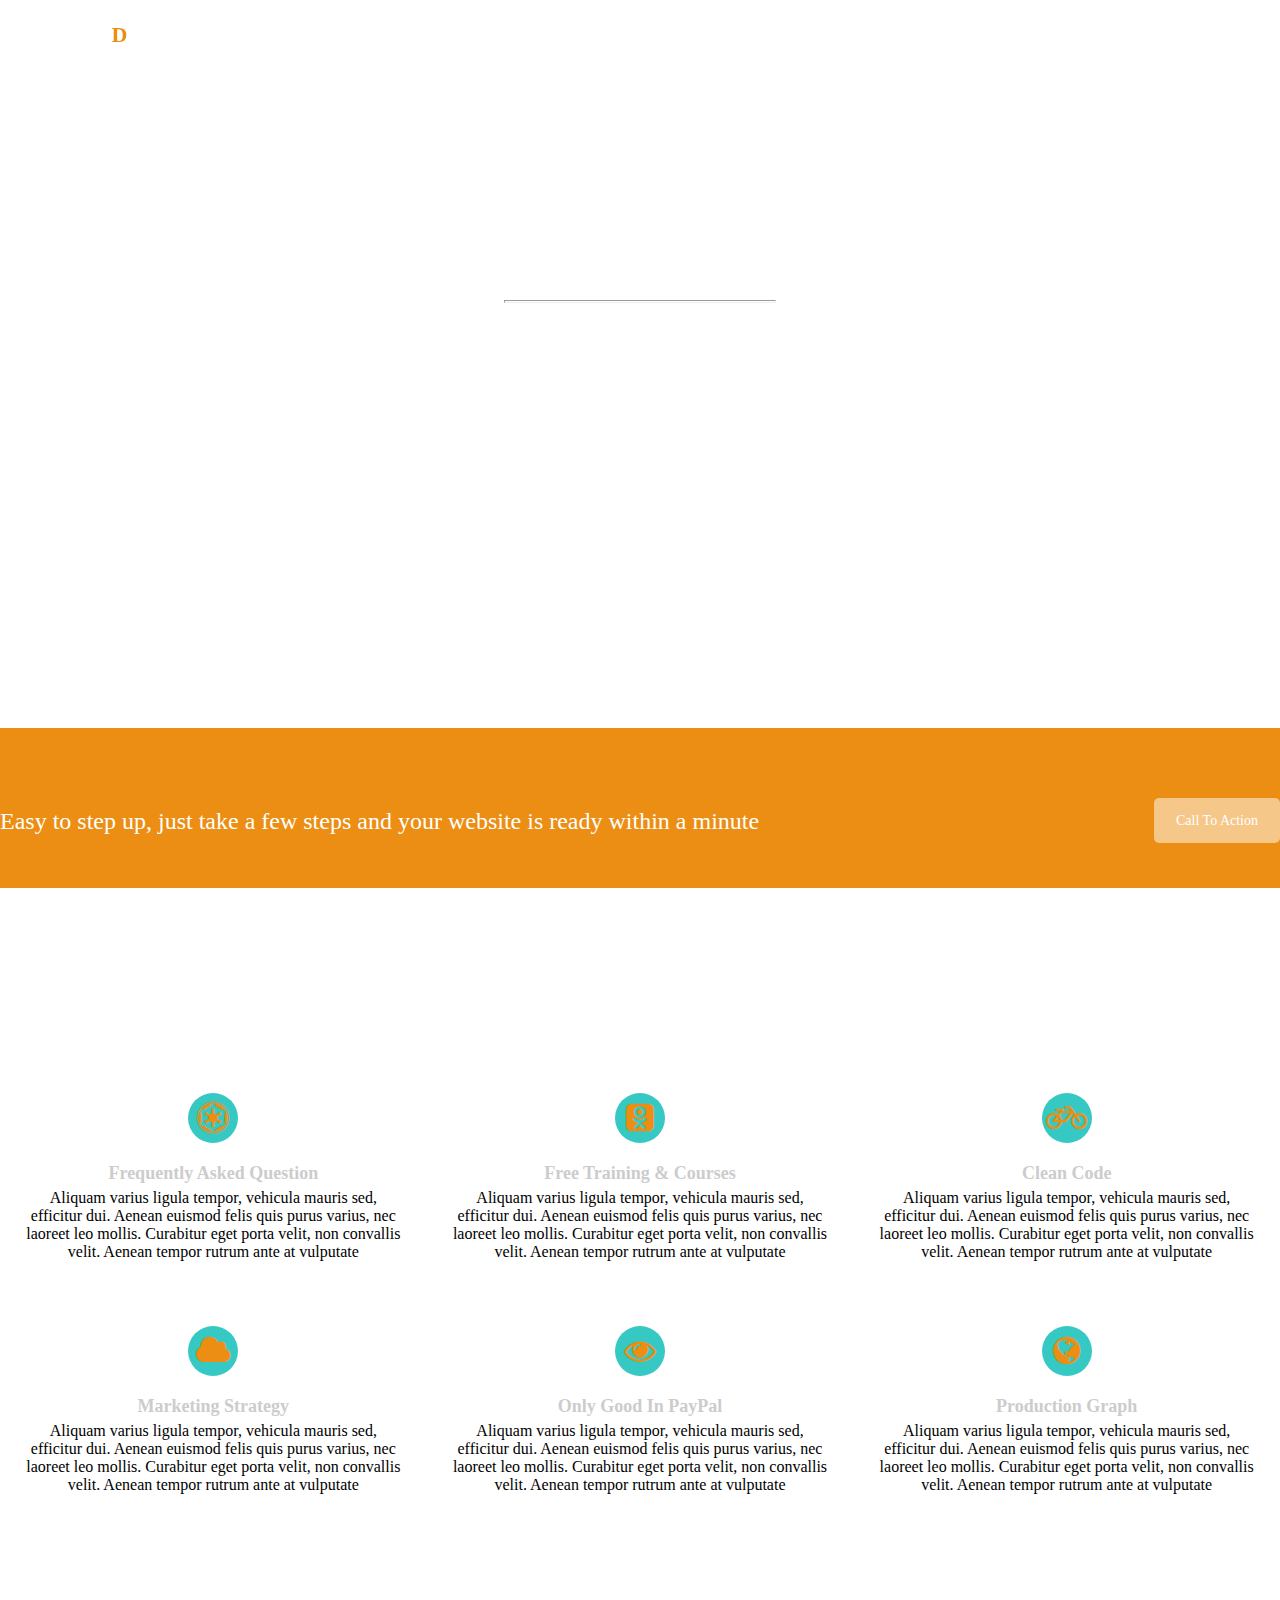
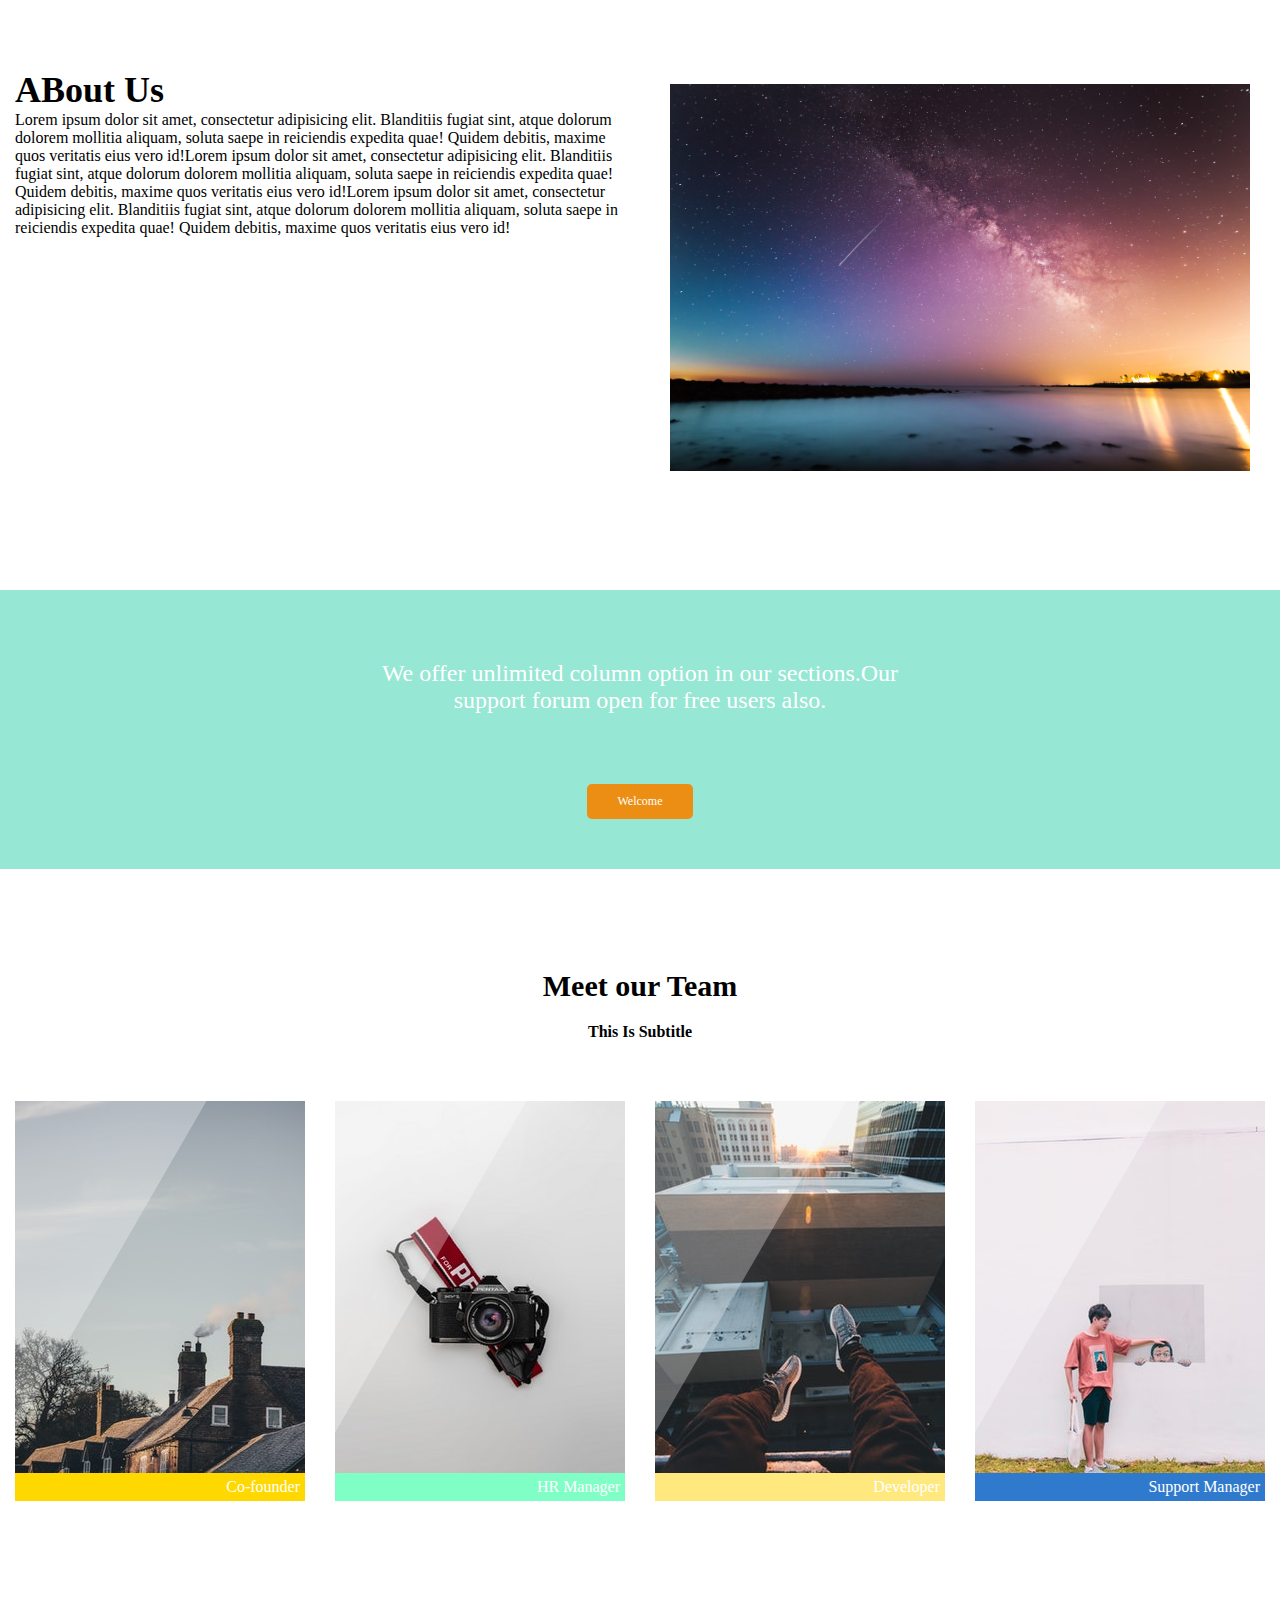
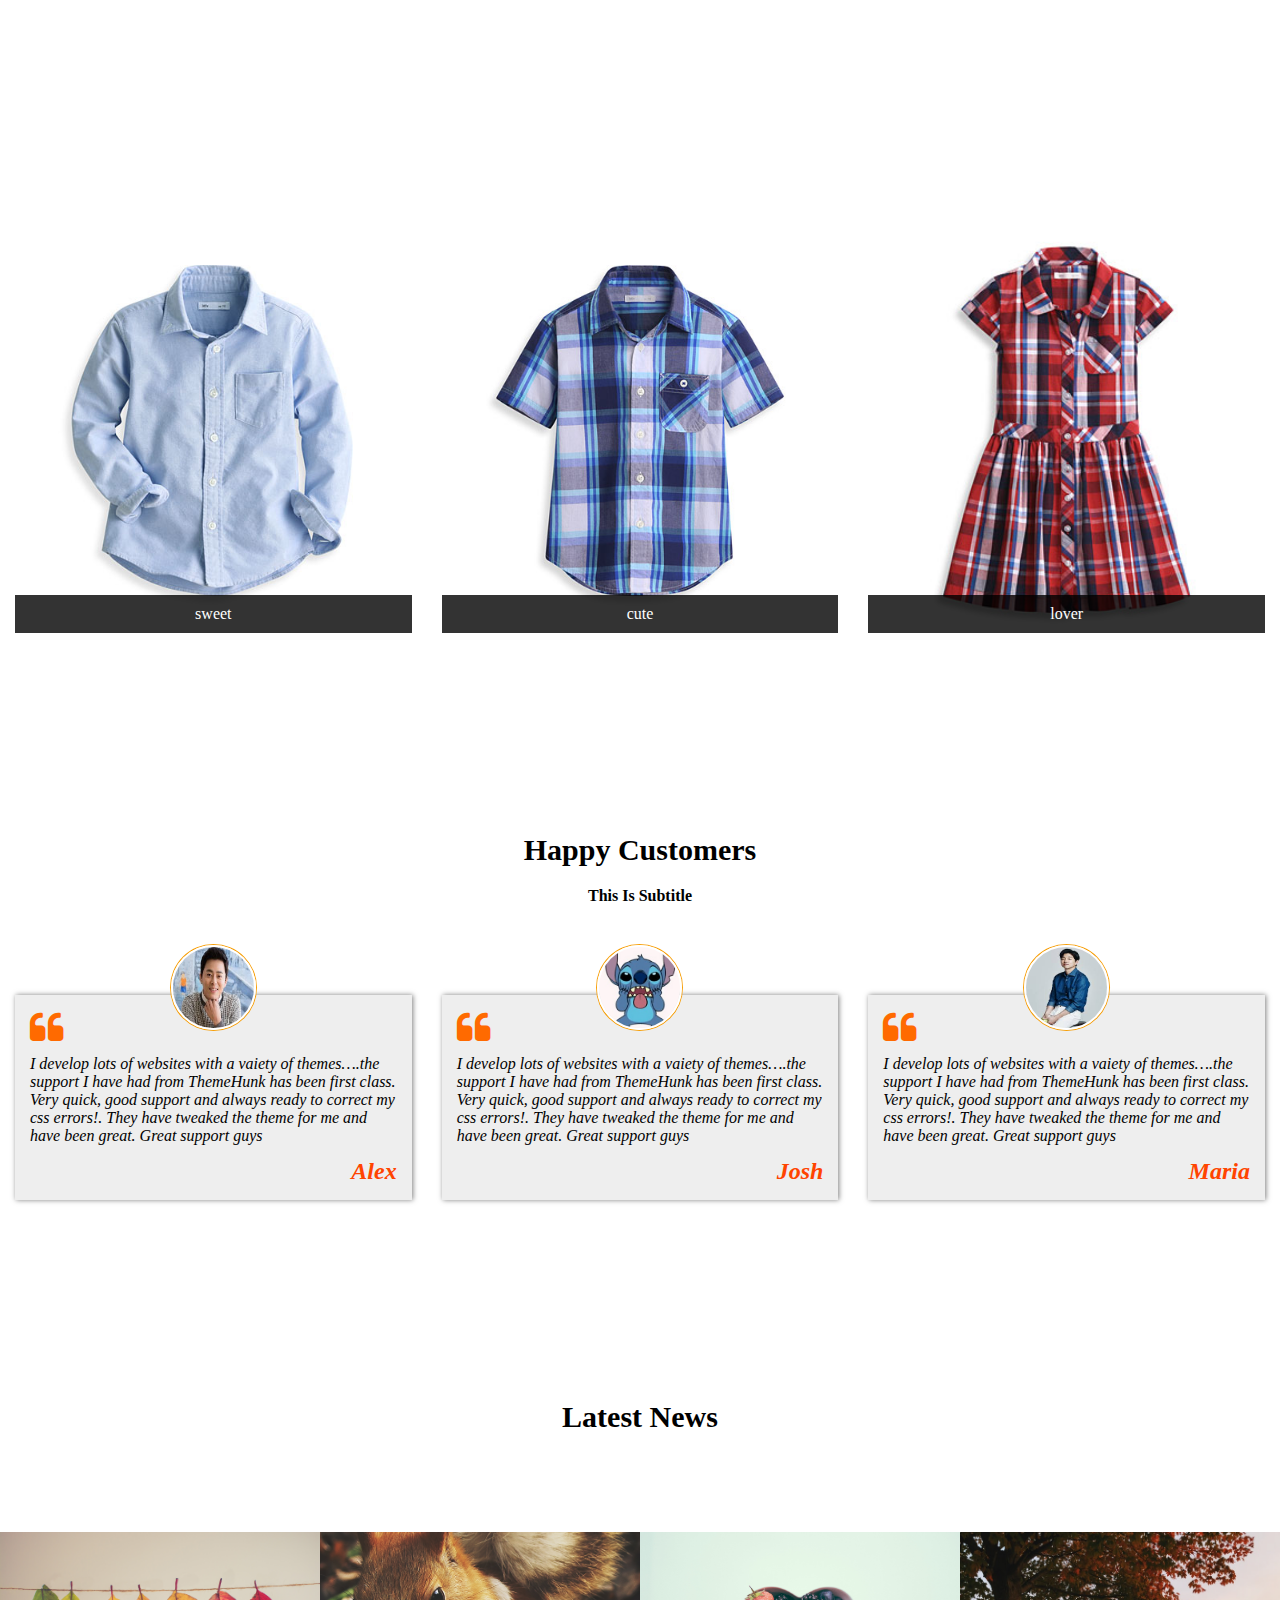
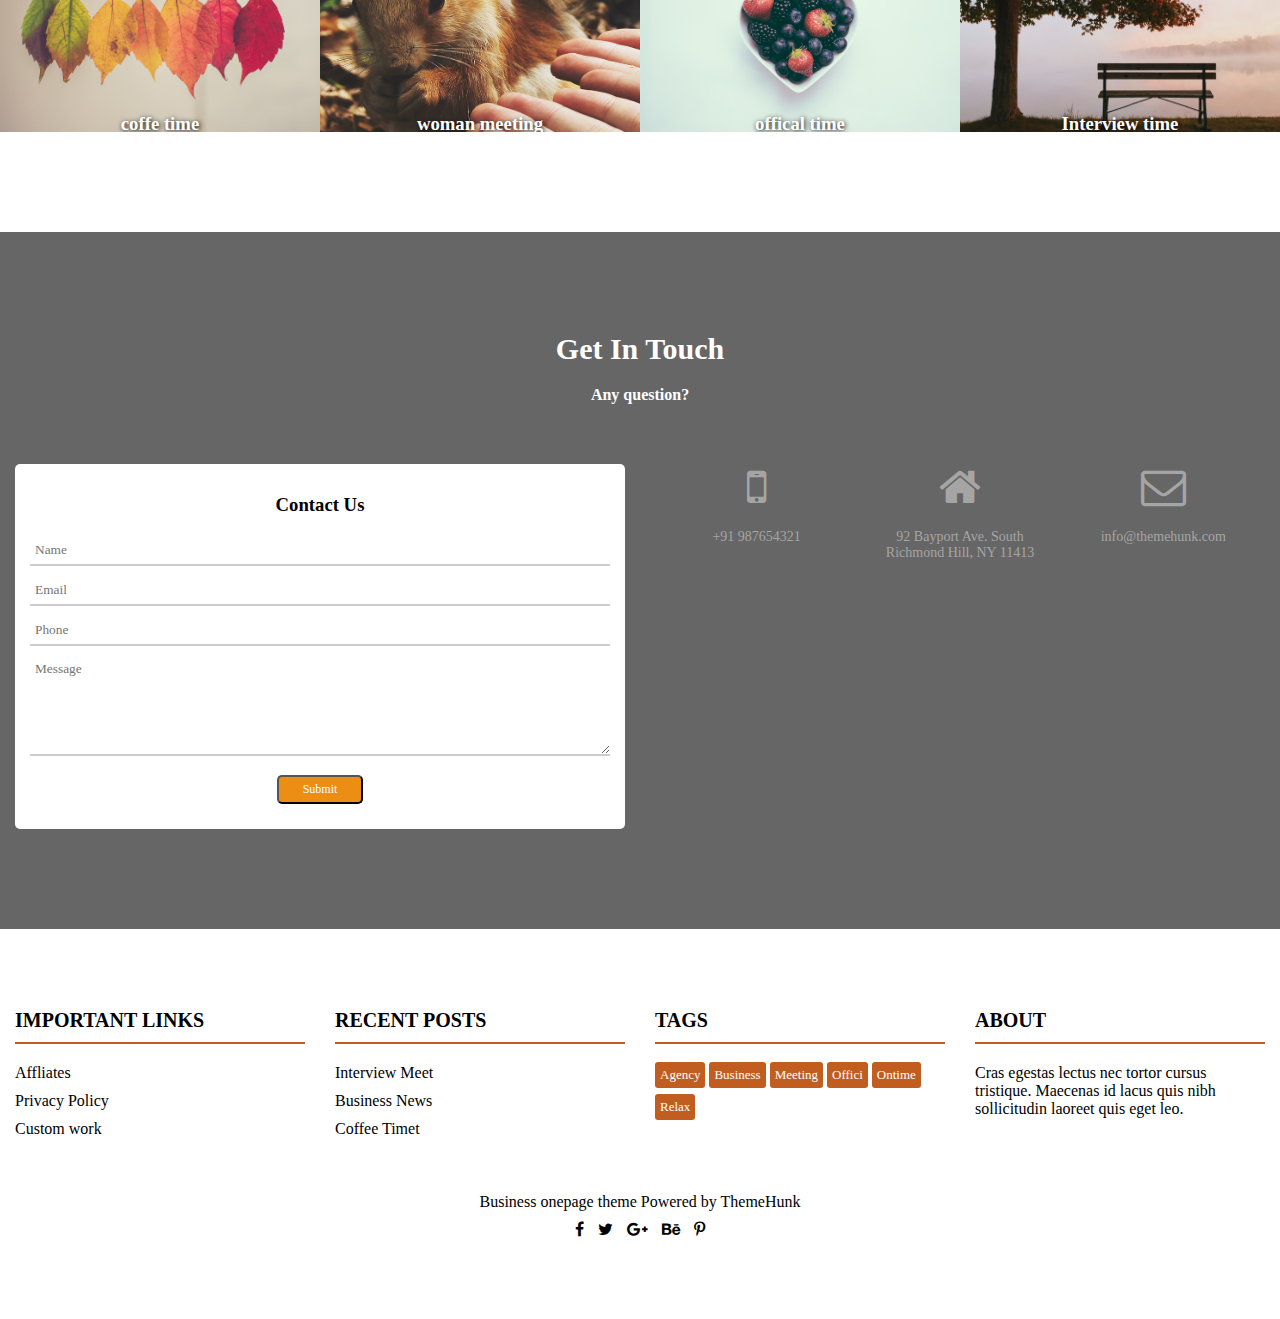
<file: index.html>
<!DOCTYPE html>
<html lang="en">
<head>
	<meta charset="UTF-8">
	<meta name="viewport" content="width=device-width">
	<title>index</title>
	<link rel="stylesheet" href="https://cdnjs.cloudflare.com/ajax/libs/font-awesome/4.7.0/css/font-awesome.min.css">
	<link rel="stylesheet" href="css/reset.css">
	<link rel="stylesheet" href="css/desktop.css">
	<link rel="stylesheet" href="css/mobile.css">
	<link rel="stylesheet" href="css/ipad.css">

	<script src="jquery-1.12.4.min.js"></script>
		<script>
			$(document).ready(function(){
				$("nav").find("a").click(function(){
					let target = $(this).data("target");
					let _offset = $("."+target).offset().top;
					console.log(_offset);
					$("html,body").animate({
						scrollTop:_offset
					});
				})
				$(".gotop,.home").click(function(){
				$("html,body").animate({
					scrollTop: 0
				})
				return false;
			});
			$(".gotop").hide();
			$(window).scroll(function(){
				let h = $(window).scrollTop();
				console.log(h);
				if(h>300){
					$(".gotop").fadeIn();
					$("nav").addClass("nav-black");
				}else{
					$(".gotop").fadeOut();
					$("nav").removeClass("nav-black");
				}

				});

			})
		</script>	
</head>
<body>
	<!-- nav.full-width>.fixed-width>.logo+ul>li*8>a -->
<div class="wraper wraper1 ">
	<nav class="full-width clearfix">
		<div class="fixed-width">
			<div class="logo">FEATURE<span class="orange">D</span></div>
			<ul>
				<li><a href="javascript:;" class="home" data-target="home">Home</a></li>
				<li><a href="javascript:;" data-target="what">Service</a></li>
				<li><a href="javascript:;" data-target="about">About Us</a></li>
				<li><a href="javascript:;" data-target="team">Team</a></li>
				<li><a href="javascript:;" data-target="store">Store</a></li>
				<li><a href="javascript:;" data-target="happy">Testimonial</a></li>
				<li><a href="javascript:;" data-target="news">News</a></li>
				<li><a href="javascript:;" data-target="touch">Content</a></li>
			</ul>
		</div>
	</nav>
	<div class="gotop"></div>
	<header class="full-width">
		<div class="title">
			<h1>Beautiful WordPress Business Theme</h1>
			<hr>
			<h3>Cleanly Coded With User Friendly Interface</h3>
			<a href="">Buy Now</a>
		</div>

	<div class="menu full-width clearfix">
			<div class="col-3">
				<div class="icon fa fa-money "></div>
				<h4>Parallax Effect</h4>
				<p>Lorem Ipsum is simply dummy text of the printing</p>
			</div>
			<div class="col-3">
				<div class="icon fa fa-hand-spock-o"></div>
				<h4>Unlimited Options</h4>
				<p>Lorem Ipsum is simply dummy text of the printing </p>
			</div>
			<div class="col-3">
				<div class="icon fa fa-cog fa-spin fa-3x fa-fw"></div>
				<h4>Responsive Design</h4>
				<p>Lorem Ipsum is simply dummy text of the printing </p>
			</div>
	</div>
	<div class="orangeblock full-width">
		<div class="fixed-width">
			<div class="left">
			Easy to step up, just take a few steps and your website is ready within a minute
			</div>
			<div class="right">
			<a href="">Call To Action</a>
			</div>
		</div>
	</div>
<!-- .col-3*6>.icon_what+h5+p{Aliquam varius ligula tempor, vehicula mauris sed, efficitur dui. Aenean euismod felis quis purus varius, nec laoreet leo mollis. Curabitur eget porta velit, non convallis velit. Aenean tempor rutrum ante at vulputate} -->

	<div class="what clearfix">
		<div class="fixed-width">
			<h2>What We Do</h2>
			<h4>This Is SubTitle</h4>
			<div class="col-3">
				<div class="icon_what fa fa-empire"></div>
				<h5>Frequently Asked Question</h5>
				<p>Aliquam varius ligula tempor, vehicula mauris sed, efficitur dui. Aenean euismod felis quis purus varius, nec laoreet leo mollis. Curabitur eget porta velit, non convallis velit. Aenean tempor rutrum ante at vulputate</p>
			</div>
			<div class="col-3">
				<div class="icon_what fa fa-odnoklassniki-square"></div>
				<h5>Free Training & Courses</h5>
				<p>Aliquam varius ligula tempor, vehicula mauris sed, efficitur dui. Aenean euismod felis quis purus varius, nec laoreet leo mollis. Curabitur eget porta velit, non convallis velit. Aenean tempor rutrum ante at vulputate</p>
			</div>
			<div class="col-3">
				<div class="icon_what fa fa-bicycle"></div>
				<h5>Clean Code</h5>
				<p>Aliquam varius ligula tempor, vehicula mauris sed, efficitur dui. Aenean euismod felis quis purus varius, nec laoreet leo mollis. Curabitur eget porta velit, non convallis velit. Aenean tempor rutrum ante at vulputate</p>
			</div>
			<div class="col-3">
				<div class="icon_what fa fa-cloud "></div>
				<h5>Marketing Strategy</h5>
				<p>Aliquam varius ligula tempor, vehicula mauris sed, efficitur dui. Aenean euismod felis quis purus varius, nec laoreet leo mollis. Curabitur eget porta velit, non convallis velit. Aenean tempor rutrum ante at vulputate</p>
			</div>
			<div class="col-3">
				<div class="icon_what fa fa-eye "></div>
				<h5>Only Good In PayPal</h5>
				<p>Aliquam varius ligula tempor, vehicula mauris sed, efficitur dui. Aenean euismod felis quis purus varius, nec laoreet leo mollis. Curabitur eget porta velit, non convallis velit. Aenean tempor rutrum ante at vulputate</p>
			</div>
			<div class="col-3">
				<div class="icon_what fa fa-globe "></div>
				<h5>Production Graph</h5>
				<p>Aliquam varius ligula tempor, vehicula mauris sed, efficitur dui. Aenean euismod felis quis purus varius, nec laoreet leo mollis. Curabitur eget porta velit, non convallis velit. Aenean tempor rutrum ante at vulputate</p>
			</div>
		</div>
	</div>
	</header>
	<div class="about clearfix">
		<div class="fixed-width">
			<div class="col-2">
				<h2>ABout Us</h2>
				<p>Lorem ipsum dolor sit amet, consectetur adipisicing elit. Blanditiis fugiat sint, atque dolorum dolorem mollitia aliquam, soluta saepe in reiciendis expedita quae! Quidem debitis, maxime quos veritatis eius vero id!Lorem ipsum dolor sit amet, consectetur adipisicing elit. Blanditiis fugiat sint, atque dolorum dolorem mollitia aliquam, soluta saepe in reiciendis expedita quae! Quidem debitis, maxime quos veritatis eius vero id!Lorem ipsum dolor sit amet, consectetur adipisicing elit. Blanditiis fugiat sint, atque dolorum dolorem mollitia aliquam, soluta saepe in reiciendis expedita quae! Quidem debitis, maxime quos veritatis eius vero id!</p>
			</div>
			<div class="col-2">
				<img src="images/kristopher-roller-110203.jpg" alt="">
			</div>
		</div>
	</div>
	<div class="welcome">
		<div class="fixed-width_600">
		<p>We offer unlimited column option in our sections.Our support forum open for free users also.</p>
		<a href="">Welcome</a>
		</div>
	</div>
	<div class="team clearfix">
		<h1>Meet our Team</h1>
		<h4>This Is Subtitle</h4>
		<div class="fixed-width">
			<div class="col-4">
				<div class="name">Gabriel Labreez</div>
				<div class="dese">Donec malesuada pellentesque eros, eu aliquam nunc scelerisque</div>
				<div class="icon">
					<span class="fa fa-facebook"></span>
					<span class="fa fa-twitter"></span>
					<span class="fa fa-instagram"></span>
				</div>
				<div class="job">Co-founder</div>
			</div>
			<div class="col-4">
				<div class="name">Marie Stan</div>
				<div class="dese">Donec malesuada pellentesque eros, eu aliquam nunc scelerisque</div>
				<div class="icon">
					<span class="fa fa-facebook"></span>
					<span class="fa fa-twitter"></span>
					<span class="fa fa-instagram"></span>
				</div>
				<div class="job">HR Manager</div>
			</div>
			<div class="col-4">
				<div class="name">Maurics Blac</div>
				<div class="dese">Donec malesuada pellentesque eros, eu aliquam nunc scelerisque</div>
				<div class="icon">
					<span class="fa fa-facebook"></span>
					<span class="fa fa-twitter"></span>
					<span class="fa fa-instagram"></span>

				</div>
				<div class="job">Developer</div>
			</div>
			<div class="col-4">
				<div class="name">David Rasop</div>
				<div class="dese">Donec malesuada pellentesque eros, eu aliquam nunc scelerisque</div>
				<div class="icon">
					<span class="fa fa-facebook"></span>
					<span class="fa fa-twitter"></span>
					<span class="fa fa-instagram"></span>
				</div>
				<div class="job">Support Manager</div>
			</div>
			
		</div>
	</div>
	<!-- .store>.fixed-width>h1{Woo Store}+h4{This Is Subtitle}+.col-3*3>a+.price+.title -->
	<div class="store clearfix">
		<div class="fixed-width">
			<h1>Woo Store</h1>
			<h4>This Is Subtitle</h4>
			<div class="col-3">
				<a href="">Add to cart</a>
				<div class="price">&yen;100</div>
				<div class="title">sweet</div>
			</div>
			<div class="col-3">
				<a href="">Add to cart</a>
				<div class="price">&yen;100</div>
				<div class="title">cute</div>
			</div>
			<div class="col-3">
				<a href="">Add to cart</a>
				<div class="price">&yen;100</div>
				<div class="title">lover</div>
			</div>
		</div>
	</div>
	<!-- .happy>.fixed-width>h1{Happy Customers}+h4{This Is Subtitle}>.col-3*3>.quote+img+p+.sign -->
	<div class="happy clearfix">
		<div class="fixed-width">
			<h1>Happy Customers</h1>
			<h4>This Is Subtitle</h4>
				<div class="col-3">
					<div class="quote "><span class="fa fa-quote-left"></span></div>
					<img src="images/p1.jpg" alt="">
					<p>I develop lots of websites with a vaiety of themes….the support I have had from ThemeHunk has been first class. Very quick, good support and always ready to correct my css errors!. They have tweaked the theme for me and have been great. Great support guys</p>
					<div class="sign">Alex</div>
				</div>
				<div class="col-3">
					<div class="quote"><span class="fa fa-quote-left"></span></div>
					<img src="images/p2.jpg" alt="">
					<p>I develop lots of websites with a vaiety of themes….the support I have had from ThemeHunk has been first class. Very quick, good support and always ready to correct my css errors!. They have tweaked the theme for me and have been great. Great support guys</p>
					<div class="sign">Josh</div>
				</div>
				<div class="col-3">
					<div class="quote"><span class="fa fa-quote-left"></span></div>
					<img src="images/p3.jpg" alt="">
					<p>I develop lots of websites with a vaiety of themes….the support I have had from ThemeHunk has been first class. Very quick, good support and always ready to correct my css errors!. They have tweaked the theme for me and have been great. Great support guys</p>
					<div class="sign">Maria</div>
				</div>
		</div>
	</div>
	<!-- .new>h1{Latest News}+h4{This is Subtitle}+.col-4*4>.box>h3+p -->
	<div class="news clearfix">
		<h1>Latest News</h1>
		<h4>This is Subtitle</h4>
		<div class="col-4">
			<div class="box">
				<h3>coffe time</h3>
				<p>Lorem ipsum dolor sit amet, consectetur adipisicing elit. Quas, nemo!</p>
			</div>
		</div>
		<div class="col-4">
			<div class="box">
				<h3>woman meeting</h3>
				<p>Lorem ipsum dolor sit amet, consectetur adipisicing elit. Quas, nemo!</p>
			</div>
		</div>
		<div class="col-4">
			<div class="box">
				<h3>offical time</h3>
				<p>Lorem ipsum dolor sit amet, consectetur adipisicing elit. Quas, nemo!</p>
			</div>
		</div>
		<div class="col-4">
			<div class="box">
				<h3>Interview time</h3>
				<p>Lorem ipsum dolor sit amet, consectetur adipisicing elit. Quas, nemo!</p>
			</div>
		</div>
	</div>
	<!-- .touch>.fixed-width>h1+h4+.col-2*2 -->
	<div class="touch clearfix">
		<div class="fixed-width">
			<h1>Get In Touch</h1>
			<h4>Any question?</h4>
			<div class="col-2">
				<from action="">
					<h3>Contact Us</h3>
					<div><input type="text" placeholder="Name"></div>
					<div><input type="email" placeholder="Email"></div>
					<div><input type="number" placeholder="Phone"></div>
					<div><textarea placeholder="Message"></textarea></div>
				<input type="submit" value="Submit">
				</from>
			</div>
			<div class="col-2 clearfix">
				<div class="col-3">
					<div class="icon_touch fa fa-mobile"></div>
					<p>+91 987654321</p>
				</div>
				<div class="col-3">
					<div class="icon_touch fa fa-home"></div>
					<p>92 Bayport Ave. South Richmond Hill, NY 11413</p>
				</div>
				<div class="col-3">
					<div class="icon_touch fa fa-envelope-o"></div>
					<p>info@themehunk.com</p>
				</div>
				<div class="map">
					<iframe src="https://www.google.com/maps/embed?pb=!1m18!1m12!1m3!1d28914.32199052578!2d121.53413454999998!3d25.05814975!2m3!1f0!2f0!3f0!3m2!1i1024!2i768!4f13.1!3m3!1m2!1s0x3442a96c49f1e473%3A0xb4f74ae9ed21c1fb!2z5Y-w5YyX55W25Luj6Jed6KGT6aSo!5e0!3m2!1szh-TW!2stw!4v1514191556143"  frameborder="0" style="border:0" allowfullscreen></iframe>
				</div>
			</div>
		</div>
	</div>
	<!-- footer>.fixed-width>.top>(.col-4*4>h5+ul>li)+.bottom>.copyright+.icon_footer -->
<footer>
		<div class="fixed-width">
			<div class="top clearfix">
				<div class="col-4">
					<h5>IMPORTANT LINKS</h5>
					<ul>
						<li>Affliates</li>
						<li>Privacy Policy</li>
						<li>Custom work</li>
					</ul>
				</div>
				<div class="col-4">
					<h5>RECENT POSTS</h5>
					<ul>
						<li>Interview Meet</li>
						<li>Business News</li>
						<li>Coffee Timet</li>
					</ul>
				</div>
				<div class="col-4">
					<h5>TAGS</h5>
					<ul>
						<li>Agency</li>
						<li>Business</li>
						<li>Meeting</li>
						<li>Offici</li>
						<li>Ontime</li>
						<li>Relax</li>
					</ul>
				</div>
				<div class="col-4">
					<h5>ABOUT</h5>
					<ul>
						<li>Cras egestas lectus nec tortor cursus tristique. Maecenas id lacus quis nibh sollicitudin laoreet quis eget leo.</li>
					</ul>
				</div>
			</div>
			<div class="bottom">
				<div class="copyright">Business onepage theme Powered by ThemeHunk</div>
				<div class="icon_footer">
					<span class="fa fa-facebook"></span>
					<span class="fa fa-twitter"></span>
					<span class="fa fa-google-plus"></span>
					<span class="fa fa-behance"></span>
					<span class="fa fa-pinterest-p"></span>
				</div>
			</div>
		</div>
	</footer>
</div>
<!--wraper-->
</body>
</html>
</file>
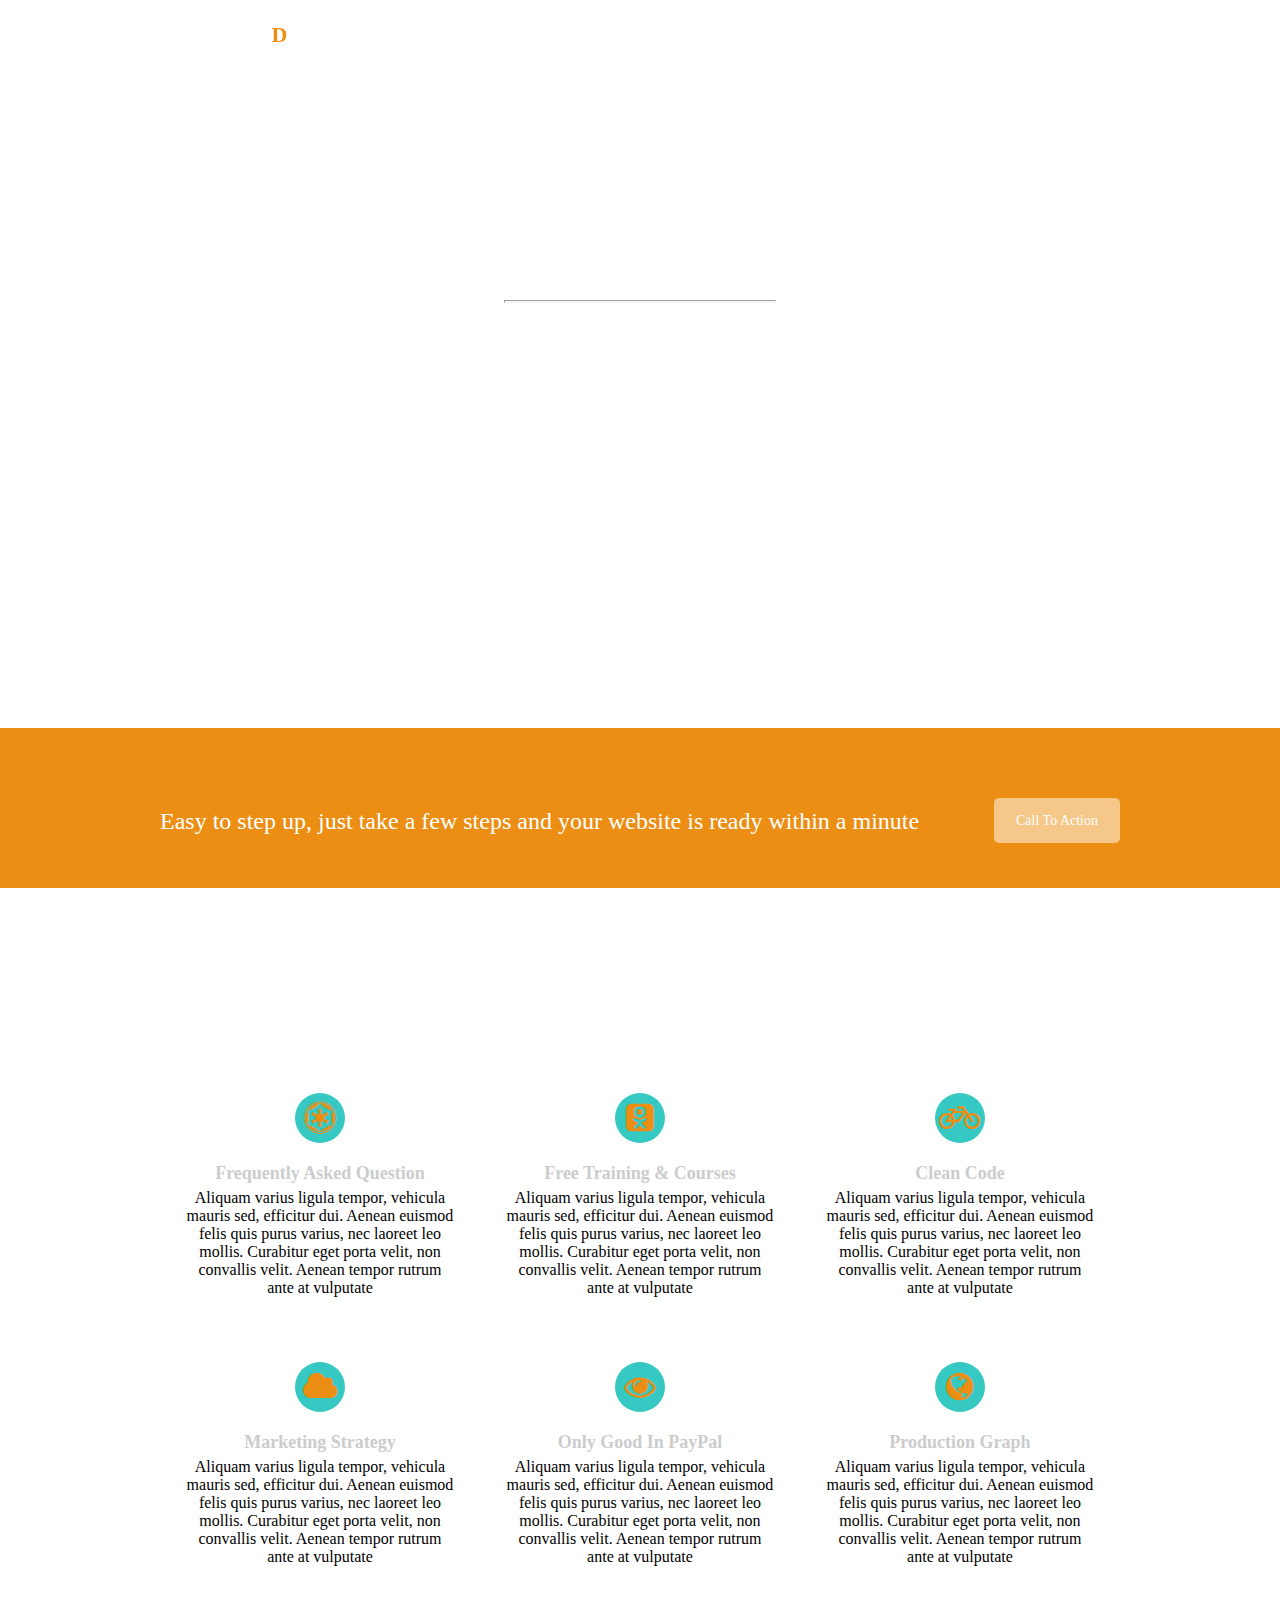
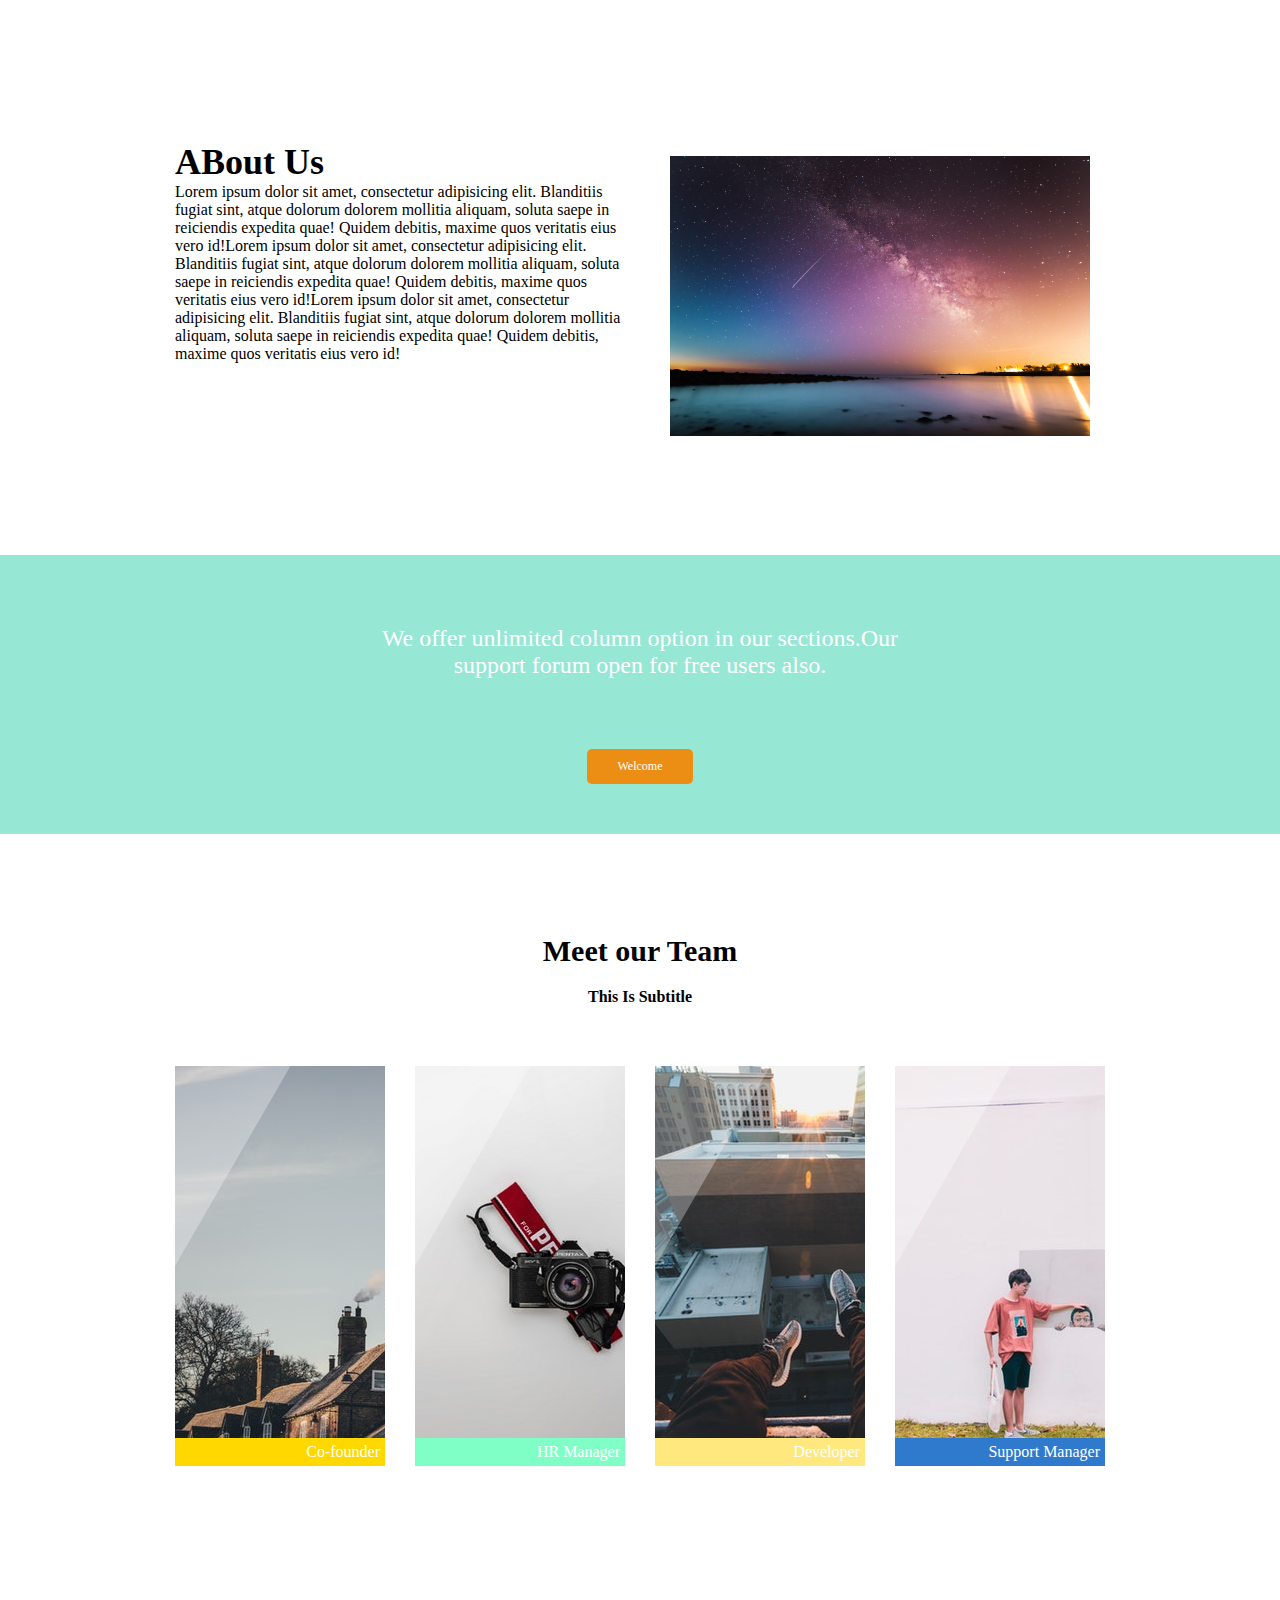
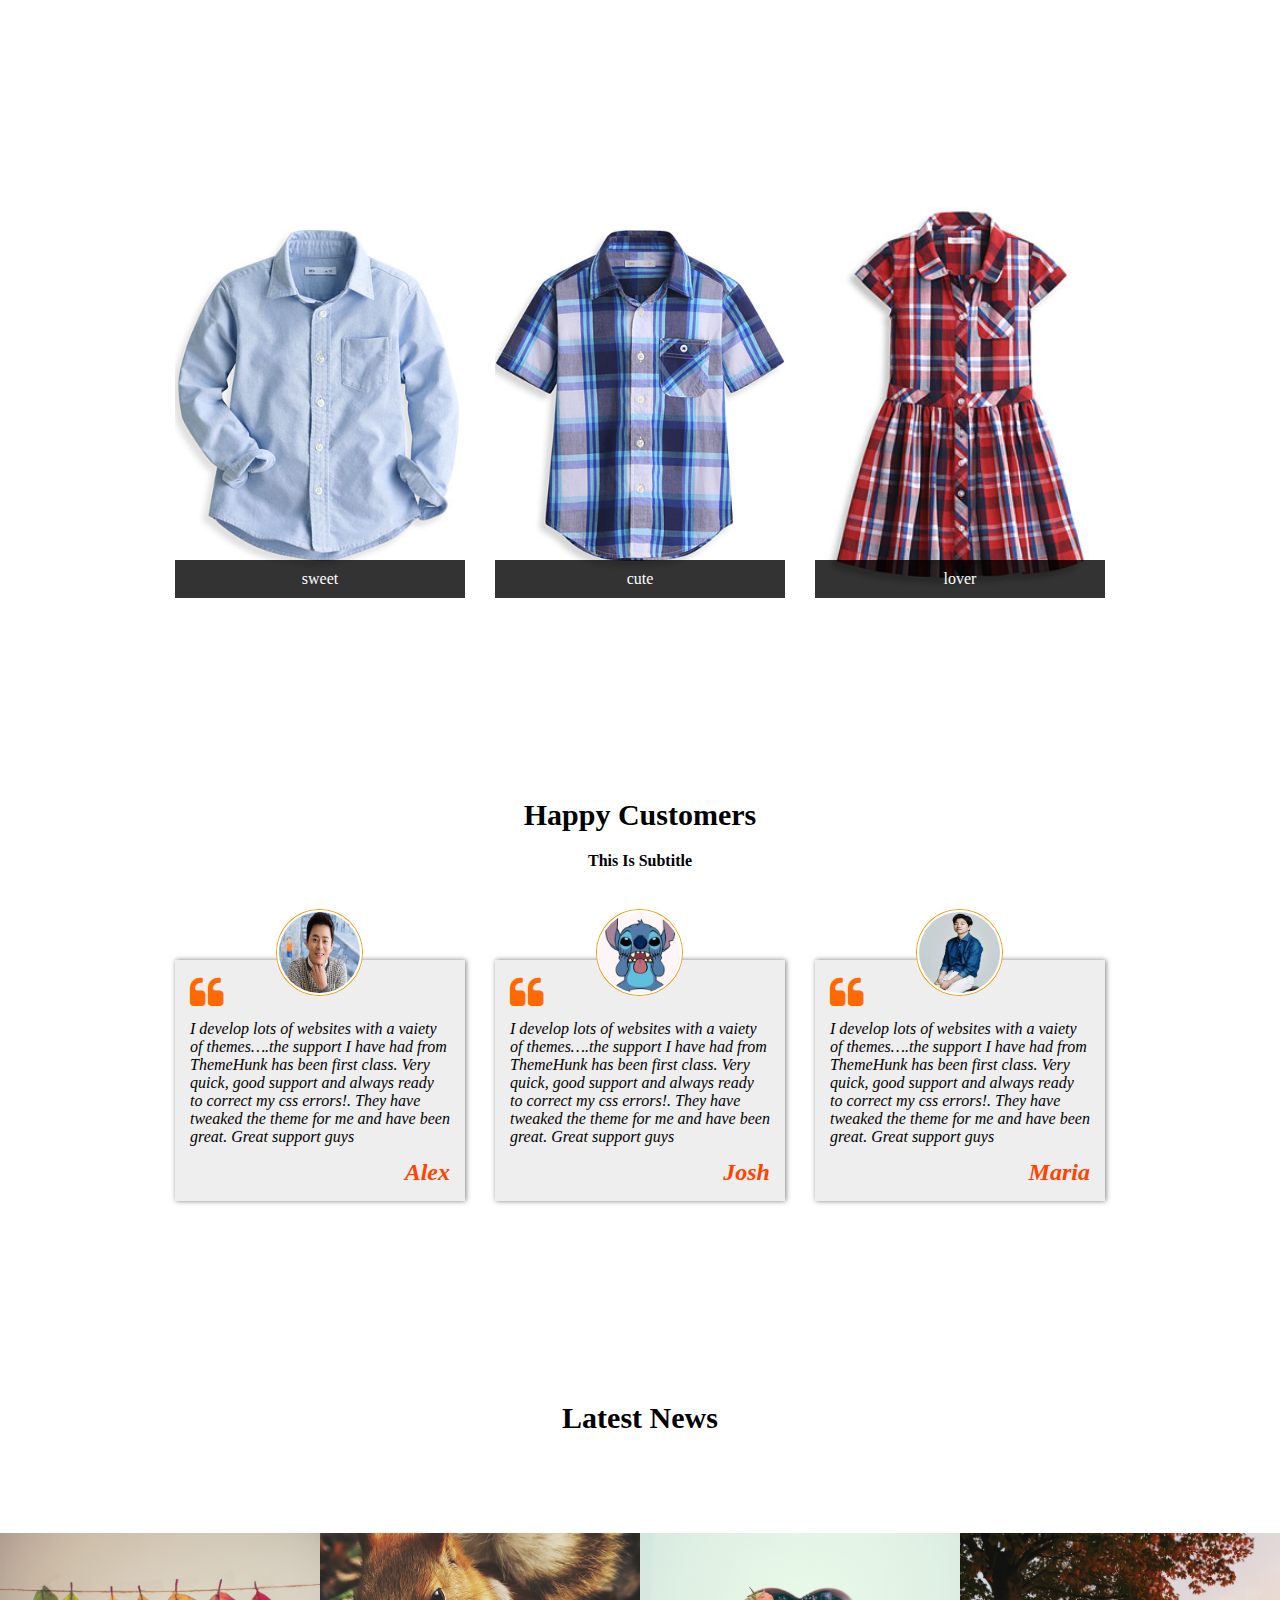
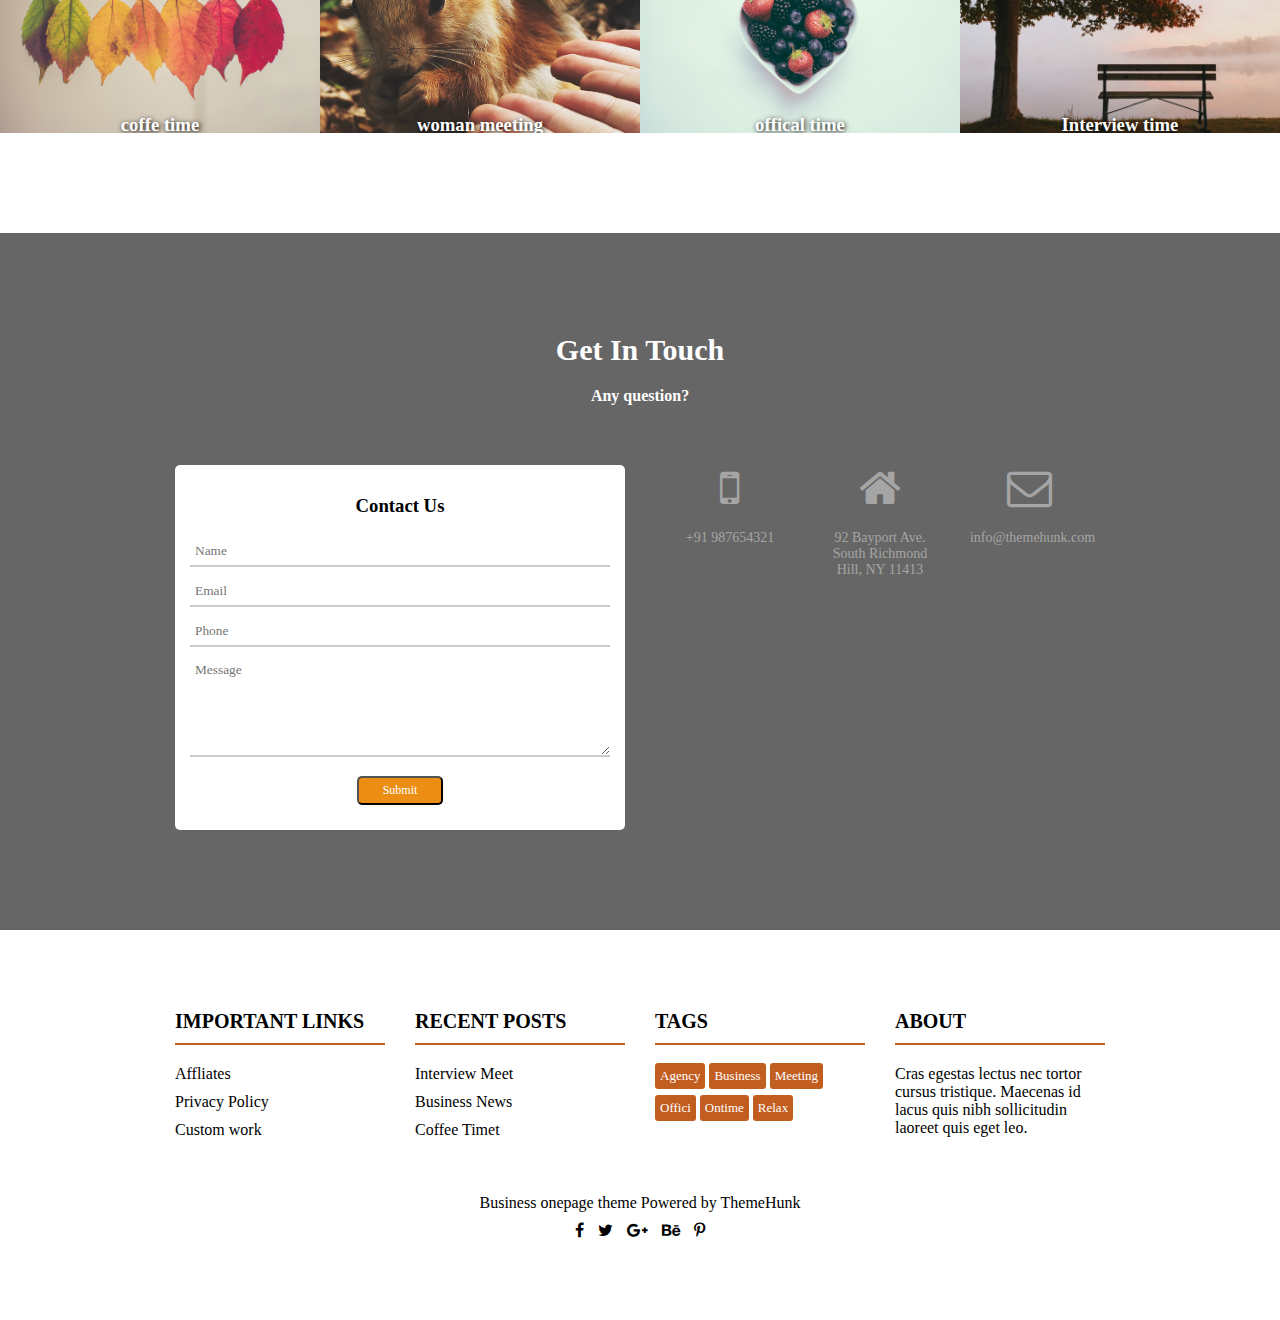
<file: index - 複製.html>
<!DOCTYPE html>
<html lang="en">
<head>
	<meta charset="UTF-8">
	<meta name="viewport" content="width=device-width">
	<title>index</title>
	<link rel="stylesheet" href="https://cdnjs.cloudflare.com/ajax/libs/font-awesome/4.7.0/css/font-awesome.min.css">
	<style>

		@import url("https://fonts.googleapis.com/css?family=Spectral+SC" rel="stylesheet");
		*{
		font-family:'Spectral SC',"Noto Sans TC";
		}
		body,h1,h2,h3,h4,h5,h6,ul,li,p{
		margin: 0;
		padding:0;	
		}
		.clearfix::after{
			content:"";
			display: block;
			clear:both;
		}
		a{
			text-decoration: none;
			color:#000;
		}
		img{
			width:100%;
		}
		.fixed-width{
			width:960px;
			margin: auto;
		}
		.full-width{		/*全頻寬度*/
			width:100%;

		}
		.col-2{
			width: calc(100% /2 - 30px);	/*calc計算*/
			float: left;
			margin: 0 15px;
		}
		.col-3{
			width: calc(100% /3 - 30px);
			float: left;
			margin: 0 15px;
		}
		.col-4{
			width: calc(100% /4 - 30px);
			float: left;
			margin: 0 15px;
		}
		.wraper{
			width: 100%;
			height: 100%;
		}
		.wraper1,.wraper2,.wraper3{
			width: 100%;
			height: 100%;
			background-repeat:no-repeat;
			-webkit-background-size: cover;
			background-attachment: fixed;	/*背景附件固定*/
			background-size: cover;
			background-position: center;
		}
		.wraper1{
			/*background-image:url(images/nature-sunset-river-dusk.jpg);*/
			animation: fade 10s infinite; /*infinite無窮循環*/
		}
		@keyframes fade {
			0% {background-image:url(images/nature-sunset-river-dusk.jpg);}
			33.33%{background-image: url(images/teddy-kelley-70401.jpg);}
			66.66%{background-image: url(images/jeremy-thomas-99324.jpg);}
			100%{background-image: url(images/nature-sunset-river-dusk.jpg);}
		}
		nav{
			background-color:transparent;	
			position: fixed;
			z-index: 10;
		}
		.nav-black{
			background-color: #111;
		}
		nav .logo{
			float: left;
			height: 40px;
			line-height: 40px;
			color:#fff;
			font-size: 22px;
			border: 3px solid #FFF;
			font-weight: 600;
			margin: 12px 0;
			padding: 0 5px;
		}
		nav .orange{
			color: #EB8E13;
		}
		nav ul{
			float: right;
		}
		nav li{
			list-style-type:none;
			float: left;
		}
		nav a{
			display: block;
			height: 70px;
			line-height: 70px;
			color: #fff;
			text-align: center;
			padding-left: 15px;
			transition:transform .3s,color .1s .1s ease-in-out; 
		}
		nav a:hover{
			color:#29D5CF;
			transform:scale(1.5,2);
		}
		header{
			padding-top:250px;
		}
		header .title{
			text-align:center;
		}
		header .title h1{
			font-size:36px;
			color: #fff;
		}
		header .title hr{
			width: 270px;
			height: 1px;
			background-color: #fff;
		}
		header .title  h3{
			color:#fff;
			font-style:italic;
			font-size: 24px;
		}
		header .title a,header .right a,.welcome a,.store .col-3 a,.touch input[type="submit"]{
			display: block;
			width: 86px;
			height: 25px;
			text-align: center;
			line-height: 25px;
			background-color:rgba(255,255,255,.5);
			padding: 10px 20px;
			margin: auto;
			margin-top: 50px;
			border-radius: 5px;		/*變圓角*/
			transition: all 0.3s;
			color: #fff;
			font-size:16px;
		}
		header .title a:hover{
			background-color: red;
		}
		header .menu {
			color: #fff;
			text-align: center;
			margin-top: 80px;
			margin-bottom: 80px;
		}
		header .icon{
			border-radius:50%;
			border:1px solid #fff;
			padding: 10px;
			margin-bottom: 15px;
			font-size:2em;
		}
		header .menu .col-3{
			transition: all .3s;
			padding: 15px;
			box-sizing: border-box;
		}
		header .menu .col-3:hover{
			background-color:rgba(0,0,0,0.5);
		}
		.orangeblock{
			/*height: 200px;*/ 	/*如果用行高跟高度字會往下掉所以用padding解*/
			padding: 80px 0;
			background-color: #EB8E13;
			/*margin-top: 50px;*/
		}
		.orangeblock .left{
			float: left;
			font-size: 24px;
			color: #fff;
			/*line-height: 200px;*/		/*如果用行高跟高度字會往下掉所以用padding解*/
		}
		.orangeblock .right{
			float: right;

		}
		.orangeblock .right a{
			font-size:14px;
			margin:0;
			margin-top: -10px;
			/*margin-top: 77.5px;*/
		}
		.what {
			text-align: center; 
			margin-bottom: 50px;
		}
		.what h2{
			color:#fff;
			margin: 30px 0 15px 0;
			font-size: 36px;
		}
		.what h4{
			color:#fff;
			margin: 15px 0 60px 0;
		}
		.what .col-3{
			background-color: #fff;
			padding: 10px;
			box-sizing: border-box;
			margin-top: 15px;
			margin-bottom: 15px;
		}
		.what .col-3 .icon{
			border-radius:50%;
			border:2px solid #fff;	
		}
		.what .col-3 h5{
			margin: 5px 0;
			color: #ccc;
			font-size: 18px;
		}
		.what .icon_what{
			width: 50px;
			height: 50px;
			border-radius: 50%;
			background-color: #36C8C2;
			line-height: 50px;	/*要對齊置中所以行高要跟高度一樣*/
			color: #EB8E13;
			font-size:20px;
			margin: 15px 0;
			transition:all 0.3s;
			font-size: 2em;
		}
		.what .col-3:hover .icon_what{
			background-color: #EB8E13;
			color: #fff;
		}
		.about{
			background-color: #fff;
			padding: 100px 0;
		}
		.about .col-2 h2{
			font-size:36px;
			 
		}
		.about .col-2:nth-of-type(2){
			padding: 15px;
			box-sizing: border-box;		
			/*元素的內距和邊框將不會增加元素本身的寬度*/
		}
		.welcome{
			padding: 50px;
			text-align: center;
			background-color: rgba(46,208,170,0.5);	
			/*rgba(46,208,170,0.5) 0.5指透明度1是沒有透明度0是看不見*/
			color: #fff;
		}
		.welcome p{
			font-size: 24px;
			font-weight: 600px;
			padding: 20px;
		}
		.welcome a,.store .col-3 a,.touch input[type="submit"]{
			color:#fff;
			font-size: 12px;
			background-color: #EB8E13;	
			padding:5px 10px;
		}
		.welcome a:hover{
			background-color: #C737A4;
			color: #fff;
		}
		.fixed-width_600{		
			width: 600px;		/*把裡面的英文擠在一起*/
			margin:auto;
		}
		.team,.happy{
			padding: 100px 0;
			background-color: #fff;
		}
		.team h1,.store h1,.happy h1,.news h1,.touch h1{
			text-align:center;
			font-size:30px;
			margin-bottom: 20px;
		}
		.team h4,.store h4,.happy h4,.news h4,.touch h4{
			text-align:center;
			font-weight: 20px;
			margin-bottom: 60px;
		}
		.team .col-4{
			height: 400px;
			background-size: cover;
			background-repeat: no-repeat;
			color:#808080;
			position: relative;
			overflow:hidden;	/*溢出的隱藏*/
		}
		.team .col-4::before{
			content: "";
			display: block;
			width: 95%;
			height: 100%;
			background-color: rgba(255,255,255,0.3);
			z-index: 1;	/*浮上來*/
			transform: skewX(-30deg)translateX(-200px);	
			/*變型:傾斜x-30度 移動x-200度*/
			transition: all 0.3s;	/*轉變 全部三秒*/
		}
		.team .col-4:hover::before{
			content: "";
			transform: skewX(-30deg)translateX(-30px);
		}
		.team .col-4:hover .name,
		.team .col-4:hover .dese,
		.team .col-4:hover .icon
		{
			opacity: 1;			/*透明度*/
		}
		.team .col-4:nth-of-type(1){
			background-image: url(images/01.jpg);	
		} 
		.team .col-4:nth-of-type(2){
			background-image: url(images/02.jpg);	
		} 
		.team .col-4:nth-of-type(3){
			background-image: url(images/03.jpg);	
		} 
		.team .col-4:nth-of-type(4){
			background-image: url(images/04.jpg);	
		} 
		.team .col-4 .job{
			position: absolute;
			bottom: 0;
			padding: 5px;
			text-align: right;
			color: #fff;
			width: 100%;
			box-sizing: border-box;
		}
		.team .col-4:nth-of-type(1) .job{
			background-color: #FFD800;
		}
		.team .col-4:nth-of-type(2) .job{
			background-color: #7FFFC5;
		}
		.team .col-4:nth-of-type(3) .job{
			background-color: #FFE97F;
		}
		.team .col-4:nth-of-type(4) .job{
			background-color: #307ACE;
		}
		.team .name,.team .dese,.team .icon{
			position: absolute;
			left: 50px;
			width: 100px;
			top: 17%;
			opacity: 0;
			/*display: none;*/
			transition:all 0.3s 0.2s;
		}
		.team .name{
			font-size: 20px;
			color: #333;
		}
		.team .dese{
			top: 35%;
			font-size: 14px;
			color: #808080;
		}
		.team .icon{
			top: 60%;

		}
		.team .icon span{
			display: inline-block;
			width: 25px;
			height: 25px;
			border-radius: 50%;
			background-color: #BB4353;
			line-height: 25px;
			text-align: center;
			color:#fff;
			cursor:pointer;				/*游標:手指*/
		}
		.team .col-4:nth-of-type(1) .icon span{
			background-color: #F38181;
		}
		.team .col-4:nth-of-type(2) .icon span{
			background-color:#FFE97F;
		}
		.team .col-4:nth-of-type(3) .icon span{
			background-color:#2FCF96;
		}
		.team .col-4:nth-of-type(4) .icon span{
			background-color:#7F92FF;
		}
		.store{
			padding: 100px 0;
		}
		.store h1,.store h4,.new h1,.news h4,.touch h1,.touch h4{
			color:#fff;
		}
		.store .col-3{
			height: 400px;
			position: relative;
			background-repeat: no-repeat;
			background-size: cover;
			background-position: center;
		}
		.store .col-3:nth-of-type(1){
			background-image: url(images/colthes.jpg);
		}
		.store .col-3:nth-of-type(2){
			background-image: url(images/colthes2.jpg);
		}
		.store .col-3:nth-of-type(3){
			background-image: url(images/colthes3.jpg);
		}
		.store .col-3::before{
			content: "";
			position: absolute;
			width: 100%;
			height: 100%;
			background-color:rgba(0,0,0,0.75);
			opacity: 0;			/*透明度0*/
			transition:all 0.3s 0.3s;	
			/*動畫 哪一個要動作加在上面全部0.3秒 遲鈍0.3秒*/
		}
		.store .col-3:hover::before{
			opacity: 1;
		}
		.store .col-3:hover a,.store .col-3:hover .price{
			opacity: 1;
		}
		.store .col-3 a{
			position: absolute;
			top:0;
			left: 0;
			right: 0;
			bottom: 0;
			margin:auto;
			opacity: 0;
			transition: all 0.3s;	/*動畫 */
		}
		.store .col-3 .price{
			position: absolute;
			color: #fff;
			top:67%;
			text-align: center;
			width: 100%;
			font-weight: 600;
			opacity: 0;
			transition: all 0.3s;
		}
		.store .col-3 .title{
			position: absolute;
			color: #fff;
			background-color: rgba(0,0,0,0.8);
			text-align: center;
			bottom: 0;
			padding: 10px;
			width: 100%;
			box-sizing:border-box;	/*底圖強制符合這圖的寬度*/
		}
		.happy .col-3{
			padding: 15px;
			background-color: #eee;
			box-shadow: 1px 0 5px rgba(0,0,0,0.5);
			box-sizing: border-box;
			margin-top: 30px;
			position: relative;
		}
		.happy .col-3 img{
			display:block;
			width: 81px;
			height: 81px;
			border-radius: 50%;
			border:2px solid #fff;
			box-shadow: 0 0 0 1px #F79E07;
			position:relative;
			margin: auto;
			top:-65px;
		}
		.happy .col-3 p{
			position: relative;
			top:-40px;
			font-style: italic;
		}
		.happy .col-3 .quote{
			position: absolute;
			top:15px;
			left: 15px;
		}
		.happy .quote span{
			font-size:36px;
			color: #FF6A00;
		}
		.happy .sign{
			position: absolute;
			right: 15px;
			bottom: 15px;
			font-size:24px;
			font-style: italic;
			color: #f40;
			font-weight: 600;
		}
		.news{
			padding: 100px 0;	
		}
		.news .col-4{
			margin:0;
			width: 25%;
			height: 200px;
			background-repeat: no-repeat;
			background-size: cover;
			background-position: center;
			position: relative;
			color: #fff;
			text-align: center;
			overflow: hidden;	/*溢出來的隱藏*/
		}
		.news .col-4:nth-of-type(1){
			background-image: url(images/b1.jpg);
		}
		.news .col-4:nth-of-type(2){
			background-image: url(images/b2.jpg);
		}
		.news .col-4:nth-of-type(3){
			background-image: url(images/b3.jpg);
		}
		.news .col-4:nth-of-type(4){
			background-image: url(images/b4.jpg);
		}
		.news .box{
			position: absolute;
			top:181px;
			transition: all 0.3s;
		}
		.new h3{
			margin-bottom: 10px;
		}
		.news  h3,.news  p{
			text-shadow: 1px 1px 5px #000;
		}
		.news .col-4:hover .box{
			top:30%;
		}
		.touch{
			padding: 100px 0;
			background-color: rgba(0,0,0,.6);	
		}
		.touch .col-2:nth-of-type(1){
			background-color: #fff;
			border-radius: 5px;
			padding: 15px;
			box-sizing: border-box;
			-webkit-box-sizing: border-box;
			-moz-box-sizing: border-box;
		}
		.touch h3{
			text-align: center;
			padding: 15px 0;
		}
		.touch input[type="text"],		/*特定針對input各個值*/
		.touch input[type="email"],
		.touch input[type="number"],
		.touch textarea{
			width:100%;
			height: 30px;
			margin: 5px 0;
			padding: 5px;
			box-sizing: border-box;
			-webkit-box-sizing: border-box;
			-moz-box-sizing: border-box;
			border:0;			/*先讓邊寬都拿掉*/
			border-bottom: 2px solid #ccc; /*在針對下面給css*/
			transition: all 0.3s;
		} 
		.touch input[type="text"]:focus,	/*:focus 當點下去的動作*/	
		.touch input[type="email"]:focus,
		.touch input[type="number"]:focus,
		.touch textarea:focus{
			outline:0;			/*點下去時沒有藍色邊框*/
			border-bottom: 2px solid #F06219;
		}
		.touch textarea{
			height: 100px;
		}
		.touch input[type="submit"]{
			margin: 10px auto;
			height: initial;		/*高度initial初始化*/
			line-height: initial;
		}
		.touch .col-3{
			color: #a5a5a5;
			text-align: center;
		}
		.touch .icon_touch{
			font-size: 45px;
			margin-bottom: 20px;
		}
		.touch p{
			font-size:14px;
			margin-bottom: 15px;
		}
		.touch .map{
			width:100%; 
			height:235px;
		}
		.touch .map iframe{
			width: 100%;
			height: 100%;
		}
		footer{
			background-color: #fff;
			padding: 80px 0;
		}
		footer h5{
			text-transform: uppercase;
			font-size:20px;
			border-bottom: 2px solid #c15d1f;
			padding-bottom: 10px;
			margin-bottom: 15px;
		}
		footer li{
			list-style-type: none;
			padding: 5px 0;
		}
		footer .col-4:nth-of-type(3) li{
			display: inline-block;
			background-color: #c15d1f;
			border-radius: 3px;
			color: #fff;
			padding: 5px;
			font-size: 13px;
			margin: 3px 0;
		}
		footer .bottom{
			margin-top:50px;
			text-align: center;
		}
		footer .copyright{
			margin-bottom: 10px;
		}
		footer .icon_footer span{
			padding:0 5px;
		}
		.gotop {
			display: block;
			width: 40px;
			height: 40px;
			background-color: #222;
			color: #fff;
			text-align: center;
			line-height: 40px;
			position: fixed;
			right: 15px;
			bottom: 15px;
			text-decoration: none;
			border-radius: 50%;
			cursor: pointer;
		}
		.gotop::before {
			content: "";
			border-left:9px solid transparent;
			border-right:9px solid transparent;
			border-top:9px solid transparent;
			border-bottom:15px solid #fff;
			display: inline-block;
		}

</style>
	<script src="jquery-1.12.4.min.js"></script>
		<script>
			$(document).ready(function(){
				$("nav").find("a").click(function(){
					let target = $(this).data("target");
					let _offset = $("."+target).offset().top;
					console.log(_offset);
					$("html,body").animate({
						scrollTop:_offset
					});
				})
				$(".gotop,.home").click(function(){
				$("html,body").animate({
					scrollTop: 0
				})
				return false;
			});
			$(".gotop").hide();
			$(window).scroll(function(){
				let h = $(window).scrollTop();
				console.log(h);
				if(h>300){
					$(".gotop").fadeIn();
					$("nav").addClass("nav-black");
				}else{
					$(".gotop").fadeOut();
					$("nav").removeClass("nav-black");
				}

				});

			})
		</script>	
</head>
<body>
	<!-- nav.full-width>.fixed-width>.logo+ul>li*8>a -->
<div class="wraper wraper1 ">
	<nav class="full-width clearfix">
		<div class="fixed-width">
			<div class="logo">FEATURE<span class="orange">D</span></div>
			<ul>
				<li><a href="javascript:;" class="home" data-target="home">Home</a></li>
				<li><a href="javascript:;" data-target="what">Service</a></li>
				<li><a href="javascript:;" data-target="about">About Us</a></li>
				<li><a href="javascript:;" data-target="team">Team</a></li>
				<li><a href="javascript:;" data-target="store">Store</a></li>
				<li><a href="javascript:;" data-target="happy">Testimonial</a></li>
				<li><a href="javascript:;" data-target="news">News</a></li>
				<li><a href="javascript:;" data-target="touch">Content</a></li>
			</ul>
		</div>
	</nav>
	<div class="gotop"></div>
	<header class="full-width">
		<div class="title">
			<h1>Beautiful WordPress Business Theme</h1>
			<hr>
			<h3>Cleanly Coded With User Friendly Interface</h3>
			<a href="">Buy Now</a>
		</div>

	<div class="menu full-width clearfix">
			<div class="col-3">
				<div class="icon fa fa-money "></div>
				<h4>Parallax Effect</h4>
				<p>Lorem Ipsum is simply dummy text of the printing</p>
			</div>
			<div class="col-3">
				<div class="icon fa fa-hand-spock-o"></div>
				<h4>Unlimited Options</h4>
				<p>Lorem Ipsum is simply dummy text of the printing </p>
			</div>
			<div class="col-3">
				<div class="icon fa fa-cog fa-spin fa-3x fa-fw"></div>
				<h4>Responsive Design</h4>
				<p>Lorem Ipsum is simply dummy text of the printing </p>
			</div>
	</div>
	<div class="orangeblock full-width">
		<div class="fixed-width">
			<div class="left">
			Easy to step up, just take a few steps and your website is ready within a minute
			</div>
			<div class="right">
			<a href="">Call To Action</a>
			</div>
		</div>
	</div>
<!-- .col-3*6>.icon_what+h5+p{Aliquam varius ligula tempor, vehicula mauris sed, efficitur dui. Aenean euismod felis quis purus varius, nec laoreet leo mollis. Curabitur eget porta velit, non convallis velit. Aenean tempor rutrum ante at vulputate} -->

	<div class="what clearfix">
		<div class="fixed-width">
			<h2>What We Do</h2>
			<h4>This Is SubTitle</h4>
			<div class="col-3">
				<div class="icon_what fa fa-empire"></div>
				<h5>Frequently Asked Question</h5>
				<p>Aliquam varius ligula tempor, vehicula mauris sed, efficitur dui. Aenean euismod felis quis purus varius, nec laoreet leo mollis. Curabitur eget porta velit, non convallis velit. Aenean tempor rutrum ante at vulputate</p>
			</div>
			<div class="col-3">
				<div class="icon_what fa fa-odnoklassniki-square"></div>
				<h5>Free Training & Courses</h5>
				<p>Aliquam varius ligula tempor, vehicula mauris sed, efficitur dui. Aenean euismod felis quis purus varius, nec laoreet leo mollis. Curabitur eget porta velit, non convallis velit. Aenean tempor rutrum ante at vulputate</p>
			</div>
			<div class="col-3">
				<div class="icon_what fa fa-bicycle"></div>
				<h5>Clean Code</h5>
				<p>Aliquam varius ligula tempor, vehicula mauris sed, efficitur dui. Aenean euismod felis quis purus varius, nec laoreet leo mollis. Curabitur eget porta velit, non convallis velit. Aenean tempor rutrum ante at vulputate</p>
			</div>
			<div class="col-3">
				<div class="icon_what fa fa-cloud "></div>
				<h5>Marketing Strategy</h5>
				<p>Aliquam varius ligula tempor, vehicula mauris sed, efficitur dui. Aenean euismod felis quis purus varius, nec laoreet leo mollis. Curabitur eget porta velit, non convallis velit. Aenean tempor rutrum ante at vulputate</p>
			</div>
			<div class="col-3">
				<div class="icon_what fa fa-eye "></div>
				<h5>Only Good In PayPal</h5>
				<p>Aliquam varius ligula tempor, vehicula mauris sed, efficitur dui. Aenean euismod felis quis purus varius, nec laoreet leo mollis. Curabitur eget porta velit, non convallis velit. Aenean tempor rutrum ante at vulputate</p>
			</div>
			<div class="col-3">
				<div class="icon_what fa fa-globe "></div>
				<h5>Production Graph</h5>
				<p>Aliquam varius ligula tempor, vehicula mauris sed, efficitur dui. Aenean euismod felis quis purus varius, nec laoreet leo mollis. Curabitur eget porta velit, non convallis velit. Aenean tempor rutrum ante at vulputate</p>
			</div>
		</div>
	</div>
	</header>
	<div class="about clearfix">
		<div class="fixed-width">
			<div class="col-2">
				<h2>ABout Us</h2>
				<p>Lorem ipsum dolor sit amet, consectetur adipisicing elit. Blanditiis fugiat sint, atque dolorum dolorem mollitia aliquam, soluta saepe in reiciendis expedita quae! Quidem debitis, maxime quos veritatis eius vero id!Lorem ipsum dolor sit amet, consectetur adipisicing elit. Blanditiis fugiat sint, atque dolorum dolorem mollitia aliquam, soluta saepe in reiciendis expedita quae! Quidem debitis, maxime quos veritatis eius vero id!Lorem ipsum dolor sit amet, consectetur adipisicing elit. Blanditiis fugiat sint, atque dolorum dolorem mollitia aliquam, soluta saepe in reiciendis expedita quae! Quidem debitis, maxime quos veritatis eius vero id!</p>
			</div>
			<div class="col-2">
				<img src="images/kristopher-roller-110203.jpg" alt="">
			</div>
		</div>
	</div>
	<div class="welcome">
		<div class="fixed-width_600">
		<p>We offer unlimited column option in our sections.Our support forum open for free users also.</p>
		<a href="">Welcome</a>
		</div>
	</div>
	<div class="team clearfix">
		<h1>Meet our Team</h1>
		<h4>This Is Subtitle</h4>
		<div class="fixed-width">
			<div class="col-4">
				<div class="name">Gabriel Labreez</div>
				<div class="dese">Donec malesuada pellentesque eros, eu aliquam nunc scelerisque</div>
				<div class="icon">
					<span class="fa fa-facebook"></span>
					<span class="fa fa-twitter"></span>
					<span class="fa fa-instagram"></span>
				</div>
				<div class="job">Co-founder</div>
			</div>
			<div class="col-4">
				<div class="name">Marie Stan</div>
				<div class="dese">Donec malesuada pellentesque eros, eu aliquam nunc scelerisque</div>
				<div class="icon">
					<span class="fa fa-facebook"></span>
					<span class="fa fa-twitter"></span>
					<span class="fa fa-instagram"></span>
				</div>
				<div class="job">HR Manager</div>
			</div>
			<div class="col-4">
				<div class="name">Maurics Blac</div>
				<div class="dese">Donec malesuada pellentesque eros, eu aliquam nunc scelerisque</div>
				<div class="icon">
					<span class="fa fa-facebook"></span>
					<span class="fa fa-twitter"></span>
					<span class="fa fa-instagram"></span>

				</div>
				<div class="job">Developer</div>
			</div>
			<div class="col-4">
				<div class="name">David Rasop</div>
				<div class="dese">Donec malesuada pellentesque eros, eu aliquam nunc scelerisque</div>
				<div class="icon">
					<span class="fa fa-facebook"></span>
					<span class="fa fa-twitter"></span>
					<span class="fa fa-instagram"></span>
				</div>
				<div class="job">Support Manager</div>
			</div>
			
		</div>
	</div>
	<!-- .store>.fixed-width>h1{Woo Store}+h4{This Is Subtitle}+.col-3*3>a+.price+.title -->
	<div class="store clearfix">
		<div class="fixed-width">
			<h1>Woo Store</h1>
			<h4>This Is Subtitle</h4>
			<div class="col-3">
				<a href="">Add to cart</a>
				<div class="price">&yen;100</div>
				<div class="title">sweet</div>
			</div>
			<div class="col-3">
				<a href="">Add to cart</a>
				<div class="price">&yen;100</div>
				<div class="title">cute</div>
			</div>
			<div class="col-3">
				<a href="">Add to cart</a>
				<div class="price">&yen;100</div>
				<div class="title">lover</div>
			</div>
		</div>
	</div>
	<!-- .happy>.fixed-width>h1{Happy Customers}+h4{This Is Subtitle}>.col-3*3>.quote+img+p+.sign -->
	<div class="happy clearfix">
		<div class="fixed-width">
			<h1>Happy Customers</h1>
			<h4>This Is Subtitle</h4>
				<div class="col-3">
					<div class="quote "><span class="fa fa-quote-left"></span></div>
					<img src="images/p1.jpg" alt="">
					<p>I develop lots of websites with a vaiety of themes….the support I have had from ThemeHunk has been first class. Very quick, good support and always ready to correct my css errors!. They have tweaked the theme for me and have been great. Great support guys</p>
					<div class="sign">Alex</div>
				</div>
				<div class="col-3">
					<div class="quote"><span class="fa fa-quote-left"></span></div>
					<img src="images/p2.jpg" alt="">
					<p>I develop lots of websites with a vaiety of themes….the support I have had from ThemeHunk has been first class. Very quick, good support and always ready to correct my css errors!. They have tweaked the theme for me and have been great. Great support guys</p>
					<div class="sign">Josh</div>
				</div>
				<div class="col-3">
					<div class="quote"><span class="fa fa-quote-left"></span></div>
					<img src="images/p3.jpg" alt="">
					<p>I develop lots of websites with a vaiety of themes….the support I have had from ThemeHunk has been first class. Very quick, good support and always ready to correct my css errors!. They have tweaked the theme for me and have been great. Great support guys</p>
					<div class="sign">Maria</div>
				</div>
		</div>
	</div>
	<!-- .new>h1{Latest News}+h4{This is Subtitle}+.col-4*4>.box>h3+p -->
	<div class="news clearfix">
		<h1>Latest News</h1>
		<h4>This is Subtitle</h4>
		<div class="col-4">
			<div class="box">
				<h3>coffe time</h3>
				<p>Lorem ipsum dolor sit amet, consectetur adipisicing elit. Quas, nemo!</p>
			</div>
		</div>
		<div class="col-4">
			<div class="box">
				<h3>woman meeting</h3>
				<p>Lorem ipsum dolor sit amet, consectetur adipisicing elit. Quas, nemo!</p>
			</div>
		</div>
		<div class="col-4">
			<div class="box">
				<h3>offical time</h3>
				<p>Lorem ipsum dolor sit amet, consectetur adipisicing elit. Quas, nemo!</p>
			</div>
		</div>
		<div class="col-4">
			<div class="box">
				<h3>Interview time</h3>
				<p>Lorem ipsum dolor sit amet, consectetur adipisicing elit. Quas, nemo!</p>
			</div>
		</div>
	</div>
	<!-- .touch>.fixed-width>h1+h4+.col-2*2 -->
	<div class="touch clearfix">
		<div class="fixed-width">
			<h1>Get In Touch</h1>
			<h4>Any question?</h4>
			<div class="col-2">
				<from action="">
					<h3>Contact Us</h3>
					<div><input type="text" placeholder="Name"></div>
					<div><input type="email" placeholder="Email"></div>
					<div><input type="number" placeholder="Phone"></div>
					<div><textarea placeholder="Message"></textarea></div>
				<input type="submit" value="Submit">
				</from>
			</div>
			<div class="col-2 clearfix">
				<div class="col-3">
					<div class="icon_touch fa fa-mobile"></div>
					<p>+91 987654321</p>
				</div>
				<div class="col-3">
					<div class="icon_touch fa fa-home"></div>
					<p>92 Bayport Ave. South Richmond Hill, NY 11413</p>
				</div>
				<div class="col-3">
					<div class="icon_touch fa fa-envelope-o"></div>
					<p>info@themehunk.com</p>
				</div>
				<div class="map">
					<iframe src="https://www.google.com/maps/embed?pb=!1m18!1m12!1m3!1d28914.32199052578!2d121.53413454999998!3d25.05814975!2m3!1f0!2f0!3f0!3m2!1i1024!2i768!4f13.1!3m3!1m2!1s0x3442a96c49f1e473%3A0xb4f74ae9ed21c1fb!2z5Y-w5YyX55W25Luj6Jed6KGT6aSo!5e0!3m2!1szh-TW!2stw!4v1514191556143"  frameborder="0" style="border:0" allowfullscreen></iframe>
				</div>
			</div>
		</div>
	</div>
	<!-- footer>.fixed-width>.top>(.col-4*4>h5+ul>li)+.bottom>.copyright+.icon_footer -->
<footer>
		<div class="fixed-width">
			<div class="top clearfix">
				<div class="col-4">
					<h5>IMPORTANT LINKS</h5>
					<ul>
						<li>Affliates</li>
						<li>Privacy Policy</li>
						<li>Custom work</li>
					</ul>
				</div>
				<div class="col-4">
					<h5>RECENT POSTS</h5>
					<ul>
						<li>Interview Meet</li>
						<li>Business News</li>
						<li>Coffee Timet</li>
					</ul>
				</div>
				<div class="col-4">
					<h5>TAGS</h5>
					<ul>
						<li>Agency</li>
						<li>Business</li>
						<li>Meeting</li>
						<li>Offici</li>
						<li>Ontime</li>
						<li>Relax</li>
					</ul>
				</div>
				<div class="col-4">
					<h5>ABOUT</h5>
					<ul>
						<li>Cras egestas lectus nec tortor cursus tristique. Maecenas id lacus quis nibh sollicitudin laoreet quis eget leo.</li>
					</ul>
				</div>
			</div>
			<div class="bottom">
				<div class="copyright">Business onepage theme Powered by ThemeHunk</div>
				<div class="icon_footer">
					<span class="fa fa-facebook"></span>
					<span class="fa fa-twitter"></span>
					<span class="fa fa-google-plus"></span>
					<span class="fa fa-behance"></span>
					<span class="fa fa-pinterest-p"></span>
				</div>
			</div>
		</div>
	</footer>
</div>
<!--wraper-->
</body>
</html>
</file>
<file: css/desktop.css>
@media screen and (min-width:960px){


		.full-width{		/*全頻寬度*/
			width:100%;

		}
		.col-2{
			width: calc(100% /2 - 30px);	/*calc計算*/
			float: left;
			margin: 0 15px;
		}
		.col-3{
			width: calc(100% /3 - 30px);
			float: left;
			margin: 0 15px;
		}
		.col-4{
			width: calc(100% /4 - 30px);
			float: left;
			margin: 0 15px;
		}
		.wraper{
			width: 100%;
			height: 100%;
		}
		.wraper1,.wraper2,.wraper3{
			width: 100%;
			height: 100%;
			background-repeat:no-repeat;
			-webkit-background-size: cover;
			background-attachment: fixed;	/*背景附件固定*/
			background-size: cover;
			background-position: center;
		}
		.wraper1{
			/*background-image:url(images/nature-sunset-river-dusk.jpg);*/
			animation: fade 10s infinite; /*infinite無窮循環*/
		}
		@keyframes fade {
			0% {background-image:url(../images/nature-sunset-river-dusk.jpg);}
			33.33%{background-image: url(../images/teddy-kelley-70401.jpg);}
			66.66%{background-image: url(../images/jeremy-thomas-99324.jpg);}
			100%{background-image: url(../images/nature-sunset-river-dusk.jpg);}
		}
		nav{
			background-color:transparent;	
			position: fixed;
			z-index: 10;
		}
		.nav-black{
			background-color: #111;
		}
		nav .logo{
			float: left;
			height: 40px;
			line-height: 40px;
			color:#fff;
			font-size: 22px;
			border: 3px solid #FFF;
			font-weight: 600;
			margin: 12px 0;
			padding: 0 5px;
		}
		nav .orange{
			color: #EB8E13;
		}
		nav ul{
			float: right;
		}
		nav li{
			list-style-type:none;
			float: left;
		}
		nav a{
			display: block;
			height: 70px;
			line-height: 70px;
			color: #fff;
			text-align: center;
			padding-left: 15px;
			transition:transform .3s,color .1s .1s ease-in-out; 
		}
		nav a:hover{
			color:#29D5CF;
			transform:scale(1.5,2);
		}
		header{
			padding-top:250px;
		}
		header .title{
			text-align:center;
		}
		header .title h1{
			font-size:36px;
			color: #fff;
		}
		header .title hr{
			width: 270px;
			height: 1px;
			background-color: #fff;
		}
		header .title  h3{
			color:#fff;
			font-style:italic;
			font-size: 24px;
		}
		header .title a,header .right a,.welcome a,.store .col-3 a,.touch input[type="submit"]{
			display: block;
			width: 86px;
			height: 25px;
			text-align: center;
			line-height: 25px;
			background-color:rgba(255,255,255,.5);
			padding: 10px 20px;
			margin: auto;
			margin-top: 50px;
			border-radius: 5px;		/*變圓角*/
			transition: all 0.3s;
			color: #fff;
			font-size:16px;
		}
		header .title a:hover{
			background-color: red;
		}
		header .menu {
			color: #fff;
			text-align: center;
			margin-top: 80px;
			margin-bottom: 80px;
		}
		header .icon{
			border-radius:50%;
			border:1px solid #fff;
			padding: 10px;
			margin-bottom: 15px;
			font-size:2em;
		}
		header .menu .col-3{
			transition: all .3s;
			padding: 15px;
			box-sizing: border-box;
		}
		header .menu .col-3:hover{
			background-color:rgba(0,0,0,0.5);
		}
		.orangeblock{
			/*height: 200px;*/ 	/*如果用行高跟高度字會往下掉所以用padding解*/
			padding: 80px 0;
			background-color: #EB8E13;
			/*margin-top: 50px;*/
		}
		.orangeblock .left{
			float: left;
			font-size: 24px;
			color: #fff;
			/*line-height: 200px;*/		/*如果用行高跟高度字會往下掉所以用padding解*/
		}
		.orangeblock .right{
			float: right;

		}
		.orangeblock .right a{
			font-size:14px;
			margin:0;
			margin-top: -10px;
			/*margin-top: 77.5px;*/
		}
		.what {
			text-align: center; 
			margin-bottom: 50px;
		}
		.what h2{
			color:#fff;
			margin: 30px 0 15px 0;
			font-size: 36px;
		}
		.what h4{
			color:#fff;
			margin: 15px 0 60px 0;
		}
		.what .col-3{
			background-color: #fff;
			padding: 10px;
			box-sizing: border-box;
			margin-top: 15px;
			margin-bottom: 15px;
		}
		.what .col-3 .icon{
			border-radius:50%;
			border:2px solid #fff;	
		}
		.what .col-3 h5{
			margin: 5px 0;
			color: #ccc;
			font-size: 18px;
		}
		.what .icon_what{
			width: 50px;
			height: 50px;
			border-radius: 50%;
			background-color: #36C8C2;
			line-height: 50px;	/*要對齊置中所以行高要跟高度一樣*/
			color: #EB8E13;
			font-size:20px;
			margin: 15px 0;
			transition:all 0.3s;
			font-size: 2em;
		}
		.what .col-3:hover .icon_what{
			background-color: #EB8E13;
			color: #fff;
		}
		.about{
			background-color: #fff;
			padding: 100px 0;
		}
		.about .col-2 h2{
			font-size:36px;
			 
		}
		.about .col-2:nth-of-type(2){
			padding: 15px;
			box-sizing: border-box;		
			/*元素的內距和邊框將不會增加元素本身的寬度*/
		}
		.welcome{
			padding: 50px;
			text-align: center;
			background-color: rgba(46,208,170,0.5);	
			/*rgba(46,208,170,0.5) 0.5指透明度1是沒有透明度0是看不見*/
			color: #fff;
		}
		.welcome p{
			font-size: 24px;
			font-weight: 600px;
			padding: 20px;
		}
		.welcome a,.store .col-3 a,.touch input[type="submit"]{
			color:#fff;
			font-size: 12px;
			background-color: #EB8E13;	
			padding:5px 10px;
		}
		.welcome a:hover{
			background-color: #C737A4;
			color: #fff;
		}
		.fixed-width_600{		
			width: 600px;		/*把裡面的英文擠在一起*/
			margin:auto;
		}
		.team,.happy{
			padding: 100px 0;
			background-color: #fff;
		}
		.team h1,.store h1,.happy h1,.news h1,.touch h1{
			text-align:center;
			font-size:30px;
			margin-bottom: 20px;
		}
		.team h4,.store h4,.happy h4,.news h4,.touch h4{
			text-align:center;
			font-weight: 20px;
			margin-bottom: 60px;
		}
		.team .col-4{
			height: 400px;
			background-size: cover;
			background-repeat: no-repeat;
			color:#808080;
			position: relative;
			overflow:hidden;	/*溢出的隱藏*/
		}
		.team .col-4::before{
			content: "";
			display: block;
			width: 95%;
			height: 100%;
			background-color: rgba(255,255,255,0.3);
			z-index: 1;	/*浮上來*/
			transform: skewX(-30deg)translateX(-200px);	
			/*變型:傾斜x-30度 移動x-200度*/
			transition: all 0.3s;	/*轉變 全部三秒*/
		}
		.team .col-4:hover::before{
			content: "";
			transform: skewX(-30deg)translateX(-30px);
		}
		.team .col-4:hover .name,
		.team .col-4:hover .dese,
		.team .col-4:hover .icon
		{
			opacity: 1;			/*透明度*/
		}
		.team .col-4:nth-of-type(1){
			background-image: url(../images/01.jpg);	
		} 
		.team .col-4:nth-of-type(2){
			background-image: url(../images/02.jpg);	
		} 
		.team .col-4:nth-of-type(3){
			background-image: url(../images/03.jpg);	
		} 
		.team .col-4:nth-of-type(4){
			background-image: url(../images/04.jpg);	
		} 
		.team .col-4 .job{
			position: absolute;
			bottom: 0;
			padding: 5px;
			text-align: right;
			color: #fff;
			width: 100%;
			box-sizing: border-box;
		}
		.team .col-4:nth-of-type(1) .job{
			background-color: #FFD800;
		}
		.team .col-4:nth-of-type(2) .job{
			background-color: #7FFFC5;
		}
		.team .col-4:nth-of-type(3) .job{
			background-color: #FFE97F;
		}
		.team .col-4:nth-of-type(4) .job{
			background-color: #307ACE;
		}
		.team .name,.team .dese,.team .icon{
			position: absolute;
			left: 50px;
			width: 100px;
			top: 17%;
			opacity: 0;
			/*display: none;*/
			transition:all 0.3s 0.2s;
		}
		.team .name{
			font-size: 20px;
			color: #333;
		}
		.team .dese{
			top: 35%;
			font-size: 14px;
			color: #808080;
		}
		.team .icon{
			top: 60%;

		}
		.team .icon span{
			display: inline-block;
			width: 25px;
			height: 25px;
			border-radius: 50%;
			background-color: #BB4353;
			line-height: 25px;
			text-align: center;
			color:#fff;
			cursor:pointer;				/*游標:手指*/
		}
		.team .col-4:nth-of-type(1) .icon span{
			background-color: #F38181;
		}
		.team .col-4:nth-of-type(2) .icon span{
			background-color:#FFE97F;
		}
		.team .col-4:nth-of-type(3) .icon span{
			background-color:#2FCF96;
		}
		.team .col-4:nth-of-type(4) .icon span{
			background-color:#7F92FF;
		}
		.store{
			padding: 100px 0;
		}
		.store h1,.store h4,.new h1,.news h4,.touch h1,.touch h4{
			color:#fff;
		}
		.store .col-3{
			height: 400px;
			position: relative;
			background-repeat: no-repeat;
			background-size: cover;
			background-position: center;
		}
		.store .col-3:nth-of-type(1){
			background-image: url(../images/colthes.jpg);
		}
		.store .col-3:nth-of-type(2){
			background-image: url(../images/colthes2.jpg);
		}
		.store .col-3:nth-of-type(3){
			background-image: url(../images/colthes3.jpg);
		}
		.store .col-3::before{
			content: "";
			position: absolute;
			width: 100%;
			height: 100%;
			background-color:rgba(0,0,0,0.75);
			opacity: 0;			/*透明度0*/
			transition:all 0.3s 0.3s;	
			/*動畫 哪一個要動作加在上面全部0.3秒 遲鈍0.3秒*/
		}
		.store .col-3:hover::before{
			opacity: 1;
		}
		.store .col-3:hover a,.store .col-3:hover .price{
			opacity: 1;
		}
		.store .col-3 a{
			position: absolute;
			top:0;
			left: 0;
			right: 0;
			bottom: 0;
			margin:auto;
			opacity: 0;
			transition: all 0.3s;	/*動畫 */
		}
		.store .col-3 .price{
			position: absolute;
			color: #fff;
			top:67%;
			text-align: center;
			width: 100%;
			font-weight: 600;
			opacity: 0;
			transition: all 0.3s;
		}
		.store .col-3 .title{
			position: absolute;
			color: #fff;
			background-color: rgba(0,0,0,0.8);
			text-align: center;
			bottom: 0;
			padding: 10px;
			width: 100%;
			box-sizing:border-box;	/*底圖強制符合這圖的寬度*/
		}
		.happy .col-3{
			padding: 15px;
			background-color: #eee;
			box-shadow: 1px 0 5px rgba(0,0,0,0.5);
			box-sizing: border-box;
			margin-top: 30px;
			position: relative;
		}
		.happy .col-3 img{
			display:block;
			width: 81px;
			height: 81px;
			border-radius: 50%;
			border:2px solid #fff;
			box-shadow: 0 0 0 1px #F79E07;
			position:relative;
			margin: auto;
			top:-65px;
		}
		.happy .col-3 p{
			position: relative;
			top:-40px;
			font-style: italic;
		}
		.happy .col-3 .quote{
			position: absolute;
			top:15px;
			left: 15px;
		}
		.happy .quote span{
			font-size:36px;
			color: #FF6A00;
		}
		.happy .sign{
			position: absolute;
			right: 15px;
			bottom: 15px;
			font-size:24px;
			font-style: italic;
			color: #f40;
			font-weight: 600;
		}
		.news{
			padding: 100px 0;	
		}
		.news .col-4{
			margin:0;
			width: 25%;
			height: 200px;
			background-repeat: no-repeat;
			background-size: cover;
			background-position: center;
			position: relative;
			color: #fff;
			text-align: center;
			overflow: hidden;	/*溢出來的隱藏*/
		}
		.news .col-4:nth-of-type(1){
			background-image: url(../images/b1.jpg);
		}
		.news .col-4:nth-of-type(2){
			background-image: url(../images/b2.jpg);
		}
		.news .col-4:nth-of-type(3){
			background-image: url(../images/b3.jpg);
		}
		.news .col-4:nth-of-type(4){
			background-image: url(../images/b4.jpg);
		}
		.news .box{
			position: absolute;
			top:181px;
			transition: all 0.3s;
		}
		.new h3{
			margin-bottom: 10px;
		}
		.news  h3,.news  p{
			text-shadow: 1px 1px 5px #000;
		}
		.news .col-4:hover .box{
			top:30%;
		}
		.touch{
			padding: 100px 0;
			background-color: rgba(0,0,0,.6);	
		}
		.touch .col-2:nth-of-type(1){
			background-color: #fff;
			border-radius: 5px;
			padding: 15px;
			box-sizing: border-box;
			-webkit-box-sizing: border-box;
			-moz-box-sizing: border-box;
		}
		.touch h3{
			text-align: center;
			padding: 15px 0;
		}
		.touch input[type="text"],		/*特定針對input各個值*/
		.touch input[type="email"],
		.touch input[type="number"],
		.touch textarea{
			width:100%;
			height: 30px;
			margin: 5px 0;
			padding: 5px;
			box-sizing: border-box;
			-webkit-box-sizing: border-box;
			-moz-box-sizing: border-box;
			border:0;			/*先讓邊寬都拿掉*/
			border-bottom: 2px solid #ccc; /*在針對下面給css*/
			transition: all 0.3s;
		} 
		.touch input[type="text"]:focus,	/*:focus 當點下去的動作*/	
		.touch input[type="email"]:focus,
		.touch input[type="number"]:focus,
		.touch textarea:focus{
			outline:0;			/*點下去時沒有藍色邊框*/
			border-bottom: 2px solid #F06219;
		}
		.touch textarea{
			height: 100px;
		}
		.touch input[type="submit"]{
			margin: 10px auto;
			height: initial;		/*高度initial初始化*/
			line-height: initial;
		}
		.touch .col-3{
			color: #a5a5a5;
			text-align: center;
		}
		.touch .icon_touch{
			font-size: 45px;
			margin-bottom: 20px;
		}
		.touch p{
			font-size:14px;
			margin-bottom: 15px;
		}
		.touch .map{
			width:100%; 
			height:235px;
		}
		.touch .map iframe{
			width: 100%;
			height: 100%;
		}
		footer{
			background-color: #fff;
			padding: 80px 0;
		}
		footer h5{
			text-transform: uppercase;
			font-size:20px;
			border-bottom: 2px solid #c15d1f;
			padding-bottom: 10px;
			margin-bottom: 15px;
		}
		footer li{
			list-style-type: none;
			padding: 5px 0;
		}
		footer .col-4:nth-of-type(3) li{
			display: inline-block;
			background-color: #c15d1f;
			border-radius: 3px;
			color: #fff;
			padding: 5px;
			font-size: 13px;
			margin: 3px 0;
		}
		footer .bottom{
			margin-top:50px;
			text-align: center;
		}
		footer .copyright{
			margin-bottom: 10px;
		}
		footer .icon_footer span{
			padding:0 5px;
		}
		.gotop {
			display: block;
			width: 40px;
			height: 40px;
			background-color: #222;
			color: #fff;
			text-align: center;
			line-height: 40px;
			position: fixed;
			right: 15px;
			bottom: 15px;
			text-decoration: none;
			border-radius: 50%;
			cursor: pointer;
		}
		.gotop::before {
			content: "";
			border-left:9px solid transparent;
			border-right:9px solid transparent;
			border-top:9px solid transparent;
			border-bottom:15px solid #fff;
			display: inline-block;
		}
		}
</file>
<file: css/mobile.css>
@media screen and (max-width:480px){


		.fixed-width{		
			width:90%;
			margin:auto;

		}
		.col-2{
			width: calc(100% - 30px);	/*calc計算*/
			float: left;
			margin: 0 15px;
		}
		.col-3{
			width: calc(100%  - 30px);
			float: left;
			margin: 0 15px;
		}
		.col-4{
			width: calc(100% /2 - 30px);
			float: left;
			margin: 0 15px;
		}
		.wraper{
			width: 100%;
			height: 100%;
		}
		.wraper1,.wraper2,.wraper3{
			width: 100%;
			height: 100%;
			background-repeat:no-repeat;
			-webkit-background-size: cover;
			background-attachment: fixed;	/*背景附件固定*/
			background-size: cover;
			background-position: center;
		}
		.wraper1{
			/*background-image:url(images/nature-sunset-river-dusk.jpg);*/
			animation: fade 10s infinite; /*infinite無窮循環*/
		}
		@keyframes fade {
			0% {background-image:url(../images/nature-sunset-river-dusk.jpg);}
			33.33%{background-image: url(../images/teddy-kelley-70401.jpg);}
			66.66%{background-image: url(../images/jeremy-thomas-99324.jpg);}
			100%{background-image: url(../images/nature-sunset-river-dusk.jpg);}
		}
		nav{
			background-color:transparent;	
			position: fixed;
			z-index: 10;
		}
		.nav-black{
			background-color: #111;
		}
		nav .logo{
			float: left;
			height: 40px;
			line-height: 40px;
			color:#fff;
			font-size: 22px;
			border: 3px solid #FFF;
			font-weight: 600;
			margin: 12px 0;
			padding: 0 5px;
		}
		nav .orange{
			color: #EB8E13;
		}
		nav ul{
			/*float: right;*/
			padding-top:70px;
			display:none;
		}
		nav li{
			list-style-type:none;
			/*float: left;*/
		}
		nav a{
			display: block;
			height: 70px;
			line-height: 70px;
			color: #fff;
			text-align: center;
			padding-left: 15px;
			transition:transform .3s,color .1s .1s ease-in-out; 
		}
		nav a:hover{
			color:#29D5CF;
			transform:scale(1.5,2);
		}
		header{
			padding-top:250px;
		}
		header .title{
			text-align:center;
		}
		header .title h1{
			font-size:36px;
			color: #fff;
		}
		header .title hr{
			width: 270px;
			height: 1px;
			background-color: #fff;
		}
		header .title  h3{
			color:#fff;
			font-style:italic;
			font-size: 24px;
		}
		header .title a,header .right a,.welcome a,.store .col-3 a,.touch input[type="submit"]{
			display: block;
			width: 86px;
			height: 25px;
			text-align: center;
			line-height: 25px;
			background-color:rgba(255,255,255,.5);
			padding: 10px 20px;
			margin: auto;
			margin-top: 50px;
			border-radius: 5px;		/*變圓角*/
			transition: all 0.3s;
			color: #fff;
			font-size:16px;
		}
		header .title a:hover{
			background-color: red;
		}
		header .menu {
			color: #fff;
			text-align: center;
			margin-top: 80px;
			margin-bottom: 80px;
		}
		header .icon{
			border-radius:50%;
			border:1px solid #fff;
			padding: 10px;
			margin-bottom: 15px;
			font-size:2em;
		}
		header .menu .col-3{
			transition: all .3s;
			padding: 15px;
			box-sizing: border-box;
		}
		header .menu .col-3:hover{
			background-color:rgba(0,0,0,0.5);
		}
		.orangeblock{
			/*height: 200px;*/ 	/*如果用行高跟高度字會往下掉所以用padding解*/
			padding: 80px 0;
			background-color: #EB8E13;
			/*margin-top: 50px;*/
		}
		.orangeblock .left{
			/*float: left;*/
			font-size: 24px;
			color: #fff;
			/*line-height: 200px;*/		/*如果用行高跟高度字會往下掉所以用padding解*/
		}
		.orangeblock .right{
			/*float: right;*/

		}
		.orangeblock .right a{
			font-size:14px;
			/*margin:0;*/
			/*margin-top: -10px;*/
			/*margin-top: 77.5px;*/
		}
		.what {
			text-align: center; 
			margin-bottom: 50px;
		}
		.what h2{
			color:#fff;
			margin: 30px 0 15px 0;
			font-size: 36px;
		}
		.what h4{
			color:#fff;
			margin: 15px 0 60px 0;
		}
		.what .col-3{
			background-color: #fff;
			padding: 10px;
			box-sizing: border-box;
			margin-top: 15px;
			margin-bottom: 15px;
		}
		.what .col-3 .icon{
			border-radius:50%;
			border:2px solid #fff;	
		}
		.what .col-3 h5{
			margin: 5px 0;
			color: #ccc;
			font-size: 18px;
		}
		.what .icon_what{
			width: 50px;
			height: 50px;
			border-radius: 50%;
			background-color: #36C8C2;
			line-height: 50px;	/*要對齊置中所以行高要跟高度一樣*/
			color: #EB8E13;
			font-size:20px;
			margin: 15px 0;
			transition:all 0.3s;
			font-size: 2em;
		}
		.what .col-3:hover .icon_what{
			background-color: #EB8E13;
			color: #fff;
		}
		.about{
			background-color: #fff;
			padding: 100px 0;
		}
		.about .col-2 h2{
			font-size:36px;
			 
		}
		.about .col-2:nth-of-type(2){
			padding: 15px;
			box-sizing: border-box;		
			/*元素的內距和邊框將不會增加元素本身的寬度*/
		}
		.welcome{
			padding: 50px;
			text-align: center;
			background-color: rgba(46,208,170,0.5);	
			/*rgba(46,208,170,0.5) 0.5指透明度1是沒有透明度0是看不見*/
			color: #fff;
		}
		.welcome p{
			font-size: 24px;
			font-weight: 600px;
			padding: 20px;
		}
		.welcome a,.store .col-3 a,.touch input[type="submit"]{
			color:#fff;
			font-size: 12px;
			background-color: #EB8E13;	
			padding:5px 10px;
		}
		.welcome a:hover{
			background-color: #C737A4;
			color: #fff;
		}
		.fixed-width_600{		
			width: 600px;		/*把裡面的英文擠在一起*/
			margin:auto;
		}
		.team,.happy{
			padding: 100px 0;
			background-color: #fff;
		}
		.team h1,.store h1,.happy h1,.news h1,.touch h1{
			text-align:center;
			font-size:30px;
			margin-bottom: 20px;
		}
		.team h4,.store h4,.happy h4,.news h4,.touch h4{
			text-align:center;
			font-weight: 20px;
			margin-bottom: 60px;
		}
		.team .col-4{
			height: 400px;
			background-size: cover;
			background-repeat: no-repeat;
			color:#808080;
			position: relative;
			overflow:hidden;	/*溢出的隱藏*/
		}
		.team .col-4::before{
			content: "";
			display: block;
			width: 95%;
			height: 100%;
			background-color: rgba(255,255,255,0.3);
			z-index: 1;	/*浮上來*/
			transform: skewX(-30deg)translateX(-200px);	
			/*變型:傾斜x-30度 移動x-200度*/
			transition: all 0.3s;	/*轉變 全部三秒*/
		}
		.team .col-4:hover::before{
			content: "";
			transform: skewX(-30deg)translateX(-30px);
		}
		.team .col-4:hover .name,
		.team .col-4:hover .dese,
		.team .col-4:hover .icon
		{
			opacity: 1;			/*透明度*/
		}
		.team .col-4:nth-of-type(1){
			background-image: url(../images/01.jpg);	
		} 
		.team .col-4:nth-of-type(2){
			background-image: url(../images/02.jpg);	
		} 
		.team .col-4:nth-of-type(3){
			background-image: url(../images/03.jpg);	
		} 
		.team .col-4:nth-of-type(4){
			background-image: url(../images/04.jpg);	
		} 
		.team .col-4 .job{
			position: absolute;
			bottom: 0;
			padding: 5px;
			text-align: right;
			color: #fff;
			width: 100%;
			box-sizing: border-box;
		}
		.team .col-4:nth-of-type(1) .job{
			background-color: #FFD800;
		}
		.team .col-4:nth-of-type(2) .job{
			background-color: #7FFFC5;
		}
		.team .col-4:nth-of-type(3) .job{
			background-color: #FFE97F;
		}
		.team .col-4:nth-of-type(4) .job{
			background-color: #307ACE;
		}
		.team .name,.team .dese,.team .icon{
			position: absolute;
			left: 50px;
			width: 100px;
			top: 17%;
			opacity: 0;
			/*display: none;*/
			transition:all 0.3s 0.2s;
		}
		.team .name{
			font-size: 20px;
			color: #333;
		}
		.team .dese{
			top: 35%;
			font-size: 14px;
			color: #808080;
		}
		.team .icon{
			top: 60%;

		}
		.team .icon span{
			display: inline-block;
			width: 25px;
			height: 25px;
			border-radius: 50%;
			background-color: #BB4353;
			line-height: 25px;
			text-align: center;
			color:#fff;
			cursor:pointer;				/*游標:手指*/
		}
		.team .col-4:nth-of-type(1) .icon span{
			background-color: #F38181;
		}
		.team .col-4:nth-of-type(2) .icon span{
			background-color:#FFE97F;
		}
		.team .col-4:nth-of-type(3) .icon span{
			background-color:#2FCF96;
		}
		.team .col-4:nth-of-type(4) .icon span{
			background-color:#7F92FF;
		}
		.store{
			padding: 100px 0;
		}
		.store h1,.store h4,.new h1,.news h4,.touch h1,.touch h4{
			color:#fff;
		}
		.store .col-3{
			height: 400px;
			position: relative;
			background-repeat: no-repeat;
			background-size: cover;
			background-position: center;
		}
		.store .col-3:nth-of-type(1){
			background-image: url(../images/colthes.jpg);
		}
		.store .col-3:nth-of-type(2){
			background-image: url(../images/colthes2.jpg);
		}
		.store .col-3:nth-of-type(3){
			background-image: url(../images/colthes3.jpg);
		}
		.store .col-3::before{
			content: "";
			position: absolute;
			width: 100%;
			height: 100%;
			background-color:rgba(0,0,0,0.75);
			opacity: 0;			/*透明度0*/
			transition:all 0.3s 0.3s;	
			/*動畫 哪一個要動作加在上面全部0.3秒 遲鈍0.3秒*/
		}
		.store .col-3:hover::before{
			opacity: 1;
		}
		.store .col-3:hover a,.store .col-3:hover .price{
			opacity: 1;
		}
		.store .col-3 a{
			position: absolute;
			top:0;
			left: 0;
			right: 0;
			bottom: 0;
			margin:auto;
			opacity: 0;
			transition: all 0.3s;	/*動畫 */
		}
		.store .col-3 .price{
			position: absolute;
			color: #fff;
			top:67%;
			text-align: center;
			width: 100%;
			font-weight: 600;
			opacity: 0;
			transition: all 0.3s;
		}
		.store .col-3 .title{
			position: absolute;
			color: #fff;
			background-color: rgba(0,0,0,0.8);
			text-align: center;
			bottom: 0;
			padding: 10px;
			width: 100%;
			box-sizing:border-box;	/*底圖強制符合這圖的寬度*/
		}
		.happy .col-3{
			padding: 15px;
			background-color: #eee;
			box-shadow: 1px 0 5px rgba(0,0,0,0.5);
			box-sizing: border-box;
			margin-top: 30px;
			position: relative;
		}
		.happy .col-3 img{
			display:block;
			width: 81px;
			height: 81px;
			border-radius: 50%;
			border:2px solid #fff;
			box-shadow: 0 0 0 1px #F79E07;
			position:relative;
			margin: auto;
			top:-65px;
		}
		.happy .col-3 p{
			position: relative;
			top:-40px;
			font-style: italic;
		}
		.happy .col-3 .quote{
			position: absolute;
			top:15px;
			left: 15px;
		}
		.happy .quote span{
			font-size:36px;
			color: #FF6A00;
		}
		.happy .sign{
			position: absolute;
			right: 15px;
			bottom: 15px;
			font-size:24px;
			font-style: italic;
			color: #f40;
			font-weight: 600;
		}
		.news{
			padding: 100px 0;	
		}
		.news .col-4{
			margin:0;
			width: 25%;
			height: 200px;
			background-repeat: no-repeat;
			background-size: cover;
			background-position: center;
			position: relative;
			color: #fff;
			text-align: center;
			overflow: hidden;	/*溢出來的隱藏*/
		}
		.news .col-4:nth-of-type(1){
			background-image: url(../images/b1.jpg);
		}
		.news .col-4:nth-of-type(2){
			background-image: url(../images/b2.jpg);
		}
		.news .col-4:nth-of-type(3){
			background-image: url(../images/b3.jpg);
		}
		.news .col-4:nth-of-type(4){
			background-image: url(../images/b4.jpg);
		}
		.news .box{
			position: absolute;
			top:181px;
			transition: all 0.3s;
		}
		.new h3{
			margin-bottom: 10px;
		}
		.news  h3,.news  p{
			text-shadow: 1px 1px 5px #000;
		}
		.news .col-4:hover .box{
			top:30%;
		}
		.touch{
			padding: 100px 0;
			background-color: rgba(0,0,0,.6);	
		}
		.touch .col-2:nth-of-type(1){
			background-color: #fff;
			border-radius: 5px;
			padding: 15px;
			box-sizing: border-box;
			-webkit-box-sizing: border-box;
			-moz-box-sizing: border-box;
		}
		.touch h3{
			text-align: center;
			padding: 15px 0;
		}
		.touch input[type="text"],		/*特定針對input各個值*/
		.touch input[type="email"],
		.touch input[type="number"],
		.touch textarea{
			width:100%;
			height: 30px;
			margin: 5px 0;
			padding: 5px;
			box-sizing: border-box;
			-webkit-box-sizing: border-box;
			-moz-box-sizing: border-box;
			border:0;			/*先讓邊寬都拿掉*/
			border-bottom: 2px solid #ccc; /*在針對下面給css*/
			transition: all 0.3s;
		} 
		.touch input[type="text"]:focus,	/*:focus 當點下去的動作*/	
		.touch input[type="email"]:focus,
		.touch input[type="number"]:focus,
		.touch textarea:focus{
			outline:0;			/*點下去時沒有藍色邊框*/
			border-bottom: 2px solid #F06219;
		}
		.touch textarea{
			height: 100px;
		}
		.touch input[type="submit"]{
			margin: 10px auto;
			height: initial;		/*高度initial初始化*/
			line-height: initial;
		}
		.touch .col-3{
			color: #a5a5a5;
			text-align: center;
		}
		.touch .icon_touch{
			font-size: 45px;
			margin-bottom: 20px;
		}
		.touch p{
			font-size:14px;
			margin-bottom: 15px;
		}
		.touch .map{
			width:100%; 
			height:235px;
		}
		.touch .map iframe{
			width: 100%;
			height: 100%;
		}
		footer{
			background-color: #fff;
			padding: 80px 0;
		}
		footer h5{
			text-transform: uppercase;
			font-size:20px;
			border-bottom: 2px solid #c15d1f;
			padding-bottom: 10px;
			margin-bottom: 15px;
		}
		footer li{
			list-style-type: none;
			padding: 5px 0;
		}
		footer .col-4:nth-of-type(3) li{
			display: inline-block;
			background-color: #c15d1f;
			border-radius: 3px;
			color: #fff;
			padding: 5px;
			font-size: 13px;
			margin: 3px 0;
		}
		footer .bottom{
			margin-top:50px;
			text-align: center;
		}
		footer .copyright{
			margin-bottom: 10px;
		}
		footer .icon_footer span{
			padding:0 5px;
		}
		.gotop {
			display: block;
			width: 40px;
			height: 40px;
			background-color: #222;
			color: #fff;
			text-align: center;
			line-height: 40px;
			position: fixed;
			right: 15px;
			bottom: 15px;
			text-decoration: none;
			border-radius: 50%;
			cursor: pointer;
		}
		.gotop::before {
			content: "";
			border-left:9px solid transparent;
			border-right:9px solid transparent;
			border-top:9px solid transparent;
			border-bottom:15px solid #fff;
			display: inline-block;
		}
		}
</file>
<file: css/ipad.css>
@media screen and (max-width:959px) and (min-width:481px){


		.fixed-width{		
			width:90%;
			margin:auto;

		}
		.col-2{
			width: calc(100% - 30px);	/*calc計算*/
			float: left;
			margin: 0 15px;
		}
		.col-3{
			width: calc(100%  - 30px);
			float: left;
			margin: 0 15px;
		}
		.col-4{
			width: calc(100% /2 - 30px);
			float: left;
			margin: 0 15px;
		}
		.wraper{
			width: 100%;
			height: 100%;
		}
		.wraper1,.wraper2,.wraper3{
			width: 100%;
			height: 100%;
			background-repeat:no-repeat;
			-webkit-background-size: cover;
			background-attachment: fixed;	/*背景附件固定*/
			background-size: cover;
			background-position: center;
		}
		.wraper1{
			/*background-image:url(images/nature-sunset-river-dusk.jpg);*/
			animation: fade 10s infinite; /*infinite無窮循環*/
		}
		@keyframes fade {
			0% {background-image:url(../images/nature-sunset-river-dusk.jpg);}
			33.33%{background-image: url(../images/teddy-kelley-70401.jpg);}
			66.66%{background-image: url(../images/jeremy-thomas-99324.jpg);}
			100%{background-image: url(../images/nature-sunset-river-dusk.jpg);}
		}
		nav{
			background-color:transparent;	
			position: fixed;
			z-index: 10;
		}
		.nav-black{
			background-color: #111;
		}
		nav .logo{
			float: left;
			height: 40px;
			line-height: 40px;
			color:#fff;
			font-size: 22px;
			border: 3px solid #FFF;
			font-weight: 600;
			margin: 12px 0;
			padding: 0 5px;
		}
		nav .orange{
			color: #EB8E13;
		}
		nav ul{
			/*float: right;*/
			padding-top:70px;
			display:none;
		}
		nav li{
			list-style-type:none;
			/*float: left;*/
		}
		nav a{
			display: block;
			height: 70px;
			line-height: 70px;
			color: #fff;
			text-align: center;
			padding-left: 15px;
			transition:transform .3s,color .1s .1s ease-in-out; 
		}
		nav a:hover{
			color:#29D5CF;
			transform:scale(1.5,2);
		}
		header{
			padding-top:250px;
		}
		header .title{
			text-align:center;
		}
		header .title h1{
			font-size:36px;
			color: #fff;
		}
		header .title hr{
			width: 270px;
			height: 1px;
			background-color: #fff;
		}
		header .title  h3{
			color:#fff;
			font-style:italic;
			font-size: 24px;
		}
		header .title a,header .right a,.welcome a,.store .col-3 a,.touch input[type="submit"]{
			display: block;
			width: 86px;
			height: 25px;
			text-align: center;
			line-height: 25px;
			background-color:rgba(255,255,255,.5);
			padding: 10px 20px;
			margin: auto;
			margin-top: 50px;
			border-radius: 5px;		/*變圓角*/
			transition: all 0.3s;
			color: #fff;
			font-size:16px;
		}
		header .title a:hover{
			background-color: red;
		}
		header .menu {
			color: #fff;
			text-align: center;
			margin-top: 80px;
			margin-bottom: 80px;
		}
		header .icon{
			border-radius:50%;
			border:1px solid #fff;
			padding: 10px;
			margin-bottom: 15px;
			font-size:2em;
		}
		header .menu .col-3{
			transition: all .3s;
			padding: 15px;
			box-sizing: border-box;
		}
		header .menu .col-3:hover{
			background-color:rgba(0,0,0,0.5);
		}
		.orangeblock{
			/*height: 200px;*/ 	/*如果用行高跟高度字會往下掉所以用padding解*/
			padding: 80px 0;
			background-color: #EB8E13;
			/*margin-top: 50px;*/
		}
		.orangeblock .left{
			/*float: left;*/
			font-size: 24px;
			color: #fff;
			/*line-height: 200px;*/		/*如果用行高跟高度字會往下掉所以用padding解*/
		}
		.orangeblock .right{
			/*float: right;*/

		}
		.orangeblock .right a{
			font-size:14px;
			/*margin:0;*/
			/*margin-top: -10px;*/
			/*margin-top: 77.5px;*/
		}
		.what {
			text-align: center; 
			margin-bottom: 50px;
		}
		.what h2{
			color:#fff;
			margin: 30px 0 15px 0;
			font-size: 36px;
		}
		.what h4{
			color:#fff;
			margin: 15px 0 60px 0;
		}
		.what .col-3{
			background-color: #fff;
			padding: 10px;
			box-sizing: border-box;
			margin-top: 15px;
			margin-bottom: 15px;
		}
		.what .col-3 .icon{
			border-radius:50%;
			border:2px solid #fff;	
		}
		.what .col-3 h5{
			margin: 5px 0;
			color: #ccc;
			font-size: 18px;
		}
		.what .icon_what{
			width: 50px;
			height: 50px;
			border-radius: 50%;
			background-color: #36C8C2;
			line-height: 50px;	/*要對齊置中所以行高要跟高度一樣*/
			color: #EB8E13;
			font-size:20px;
			margin: 15px 0;
			transition:all 0.3s;
			font-size: 2em;
		}
		.what .col-3:hover .icon_what{
			background-color: #EB8E13;
			color: #fff;
		}
		.about{
			background-color: #fff;
			padding: 100px 0;
		}
		.about .col-2 h2{
			font-size:36px;
			 
		}
		.about .col-2:nth-of-type(2){
			padding: 15px;
			box-sizing: border-box;		
			/*元素的內距和邊框將不會增加元素本身的寬度*/
		}
		.welcome{
			padding: 50px;
			text-align: center;
			background-color: rgba(46,208,170,0.5);	
			/*rgba(46,208,170,0.5) 0.5指透明度1是沒有透明度0是看不見*/
			color: #fff;
		}
		.welcome p{
			font-size: 24px;
			font-weight: 600px;
			padding: 20px;
		}
		.welcome a,.store .col-3 a,.touch input[type="submit"]{
			color:#fff;
			font-size: 12px;
			background-color: #EB8E13;	
			padding:5px 10px;
		}
		.welcome a:hover{
			background-color: #C737A4;
			color: #fff;
		}
		.fixed-width_600{		
			width: 600px;		/*把裡面的英文擠在一起*/
			margin:auto;
		}
		.team,.happy{
			padding: 100px 0;
			background-color: #fff;
		}
		.team h1,.store h1,.happy h1,.news h1,.touch h1{
			text-align:center;
			font-size:30px;
			margin-bottom: 20px;
		}
		.team h4,.store h4,.happy h4,.news h4,.touch h4{
			text-align:center;
			font-weight: 20px;
			margin-bottom: 60px;
		}
		.team .col-4{
			height: 400px;
			background-size: cover;
			background-repeat: no-repeat;
			color:#808080;
			position: relative;
			overflow:hidden;	/*溢出的隱藏*/
		}
		.team .col-4::before{
			content: "";
			display: block;
			width: 95%;
			height: 100%;
			background-color: rgba(255,255,255,0.3);
			z-index: 1;	/*浮上來*/
			transform: skewX(-30deg)translateX(-200px);	
			/*變型:傾斜x-30度 移動x-200度*/
			transition: all 0.3s;	/*轉變 全部三秒*/
		}
		.team .col-4:hover::before{
			content: "";
			transform: skewX(-30deg)translateX(-30px);
		}
		.team .col-4:hover .name,
		.team .col-4:hover .dese,
		.team .col-4:hover .icon
		{
			opacity: 1;			/*透明度*/
		}
		.team .col-4:nth-of-type(1){
			background-image: url(../images/01.jpg);	
		} 
		.team .col-4:nth-of-type(2){
			background-image: url(../images/02.jpg);	
		} 
		.team .col-4:nth-of-type(3){
			background-image: url(../images/03.jpg);	
		} 
		.team .col-4:nth-of-type(4){
			background-image: url(../images/04.jpg);	
		} 
		.team .col-4 .job{
			position: absolute;
			bottom: 0;
			padding: 5px;
			text-align: right;
			color: #fff;
			width: 100%;
			box-sizing: border-box;
		}
		.team .col-4:nth-of-type(1) .job{
			background-color: #FFD800;
		}
		.team .col-4:nth-of-type(2) .job{
			background-color: #7FFFC5;
		}
		.team .col-4:nth-of-type(3) .job{
			background-color: #FFE97F;
		}
		.team .col-4:nth-of-type(4) .job{
			background-color: #307ACE;
		}
		.team .name,.team .dese,.team .icon{
			position: absolute;
			left: 50px;
			width: 100px;
			top: 17%;
			opacity: 0;
			/*display: none;*/
			transition:all 0.3s 0.2s;
		}
		.team .name{
			font-size: 20px;
			color: #333;
		}
		.team .dese{
			top: 35%;
			font-size: 14px;
			color: #808080;
		}
		.team .icon{
			top: 60%;

		}
		.team .icon span{
			display: inline-block;
			width: 25px;
			height: 25px;
			border-radius: 50%;
			background-color: #BB4353;
			line-height: 25px;
			text-align: center;
			color:#fff;
			cursor:pointer;				/*游標:手指*/
		}
		.team .col-4:nth-of-type(1) .icon span{
			background-color: #F38181;
		}
		.team .col-4:nth-of-type(2) .icon span{
			background-color:#FFE97F;
		}
		.team .col-4:nth-of-type(3) .icon span{
			background-color:#2FCF96;
		}
		.team .col-4:nth-of-type(4) .icon span{
			background-color:#7F92FF;
		}
		.store{
			padding: 100px 0;
		}
		.store h1,.store h4,.new h1,.news h4,.touch h1,.touch h4{
			color:#fff;
		}
		.store .col-3{
			height: 400px;
			position: relative;
			background-repeat: no-repeat;
			background-size: cover;
			background-position: center;
		}
		.store .col-3:nth-of-type(1){
			background-image: url(../images/colthes.jpg);
		}
		.store .col-3:nth-of-type(2){
			background-image: url(../images/colthes2.jpg);
		}
		.store .col-3:nth-of-type(3){
			background-image: url(../images/colthes3.jpg);
		}
		.store .col-3::before{
			content: "";
			position: absolute;
			width: 100%;
			height: 100%;
			background-color:rgba(0,0,0,0.75);
			opacity: 0;			/*透明度0*/
			transition:all 0.3s 0.3s;	
			/*動畫 哪一個要動作加在上面全部0.3秒 遲鈍0.3秒*/
		}
		.store .col-3:hover::before{
			opacity: 1;
		}
		.store .col-3:hover a,.store .col-3:hover .price{
			opacity: 1;
		}
		.store .col-3 a{
			position: absolute;
			top:0;
			left: 0;
			right: 0;
			bottom: 0;
			margin:auto;
			opacity: 0;
			transition: all 0.3s;	/*動畫 */
		}
		.store .col-3 .price{
			position: absolute;
			color: #fff;
			top:67%;
			text-align: center;
			width: 100%;
			font-weight: 600;
			opacity: 0;
			transition: all 0.3s;
		}
		.store .col-3 .title{
			position: absolute;
			color: #fff;
			background-color: rgba(0,0,0,0.8);
			text-align: center;
			bottom: 0;
			padding: 10px;
			width: 100%;
			box-sizing:border-box;	/*底圖強制符合這圖的寬度*/
		}
		.happy .col-3{
			padding: 15px;
			background-color: #eee;
			box-shadow: 1px 0 5px rgba(0,0,0,0.5);
			box-sizing: border-box;
			margin-top: 30px;
			position: relative;
		}
		.happy .col-3 img{
			display:block;
			width: 81px;
			height: 81px;
			border-radius: 50%;
			border:2px solid #fff;
			box-shadow: 0 0 0 1px #F79E07;
			position:relative;
			margin: auto;
			top:-65px;
		}
		.happy .col-3 p{
			position: relative;
			top:-40px;
			font-style: italic;
		}
		.happy .col-3 .quote{
			position: absolute;
			top:15px;
			left: 15px;
		}
		.happy .quote span{
			font-size:36px;
			color: #FF6A00;
		}
		.happy .sign{
			position: absolute;
			right: 15px;
			bottom: 15px;
			font-size:24px;
			font-style: italic;
			color: #f40;
			font-weight: 600;
		}
		.news{
			padding: 100px 0;	
		}
		.news .col-4{
			margin:0;
			width: 25%;
			height: 200px;
			background-repeat: no-repeat;
			background-size: cover;
			background-position: center;
			position: relative;
			color: #fff;
			text-align: center;
			overflow: hidden;	/*溢出來的隱藏*/
		}
		.news .col-4:nth-of-type(1){
			background-image: url(../images/b1.jpg);
		}
		.news .col-4:nth-of-type(2){
			background-image: url(../images/b2.jpg);
		}
		.news .col-4:nth-of-type(3){
			background-image: url(../images/b3.jpg);
		}
		.news .col-4:nth-of-type(4){
			background-image: url(../images/b4.jpg);
		}
		.news .box{
			position: absolute;
			top:181px;
			transition: all 0.3s;
		}
		.new h3{
			margin-bottom: 10px;
		}
		.news  h3,.news  p{
			text-shadow: 1px 1px 5px #000;
		}
		.news .col-4:hover .box{
			top:30%;
		}
		.touch{
			padding: 100px 0;
			background-color: rgba(0,0,0,.6);	
		}
		.touch .col-2:nth-of-type(1){
			background-color: #fff;
			border-radius: 5px;
			padding: 15px;
			box-sizing: border-box;
			-webkit-box-sizing: border-box;
			-moz-box-sizing: border-box;
		}
		.touch h3{
			text-align: center;
			padding: 15px 0;
		}
		.touch input[type="text"],		/*特定針對input各個值*/
		.touch input[type="email"],
		.touch input[type="number"],
		.touch textarea{
			width:100%;
			height: 30px;
			margin: 5px 0;
			padding: 5px;
			box-sizing: border-box;
			-webkit-box-sizing: border-box;
			-moz-box-sizing: border-box;
			border:0;			/*先讓邊寬都拿掉*/
			border-bottom: 2px solid #ccc; /*在針對下面給css*/
			transition: all 0.3s;
		} 
		.touch input[type="text"]:focus,	/*:focus 當點下去的動作*/	
		.touch input[type="email"]:focus,
		.touch input[type="number"]:focus,
		.touch textarea:focus{
			outline:0;			/*點下去時沒有藍色邊框*/
			border-bottom: 2px solid #F06219;
		}
		.touch textarea{
			height: 100px;
		}
		.touch input[type="submit"]{
			margin: 10px auto;
			height: initial;		/*高度initial初始化*/
			line-height: initial;
		}
		.touch .col-3{
			color: #a5a5a5;
			text-align: center;
		}
		.touch .icon_touch{
			font-size: 45px;
			margin-bottom: 20px;
		}
		.touch p{
			font-size:14px;
			margin-bottom: 15px;
		}
		.touch .map{
			width:100%; 
			height:235px;
		}
		.touch .map iframe{
			width: 100%;
			height: 100%;
		}
		footer{
			background-color: #fff;
			padding: 80px 0;
		}
		footer h5{
			text-transform: uppercase;
			font-size:20px;
			border-bottom: 2px solid #c15d1f;
			padding-bottom: 10px;
			margin-bottom: 15px;
		}
		footer li{
			list-style-type: none;
			padding: 5px 0;
		}
		footer .col-4:nth-of-type(3) li{
			display: inline-block;
			background-color: #c15d1f;
			border-radius: 3px;
			color: #fff;
			padding: 5px;
			font-size: 13px;
			margin: 3px 0;
		}
		footer .bottom{
			margin-top:50px;
			text-align: center;
		}
		footer .copyright{
			margin-bottom: 10px;
		}
		footer .icon_footer span{
			padding:0 5px;
		}
		.gotop {
			display: block;
			width: 40px;
			height: 40px;
			background-color: #222;
			color: #fff;
			text-align: center;
			line-height: 40px;
			position: fixed;
			right: 15px;
			bottom: 15px;
			text-decoration: none;
			border-radius: 50%;
			cursor: pointer;
		}
		.gotop::before {
			content: "";
			border-left:9px solid transparent;
			border-right:9px solid transparent;
			border-top:9px solid transparent;
			border-bottom:15px solid #fff;
			display: inline-block;
		}
		}
</file>
